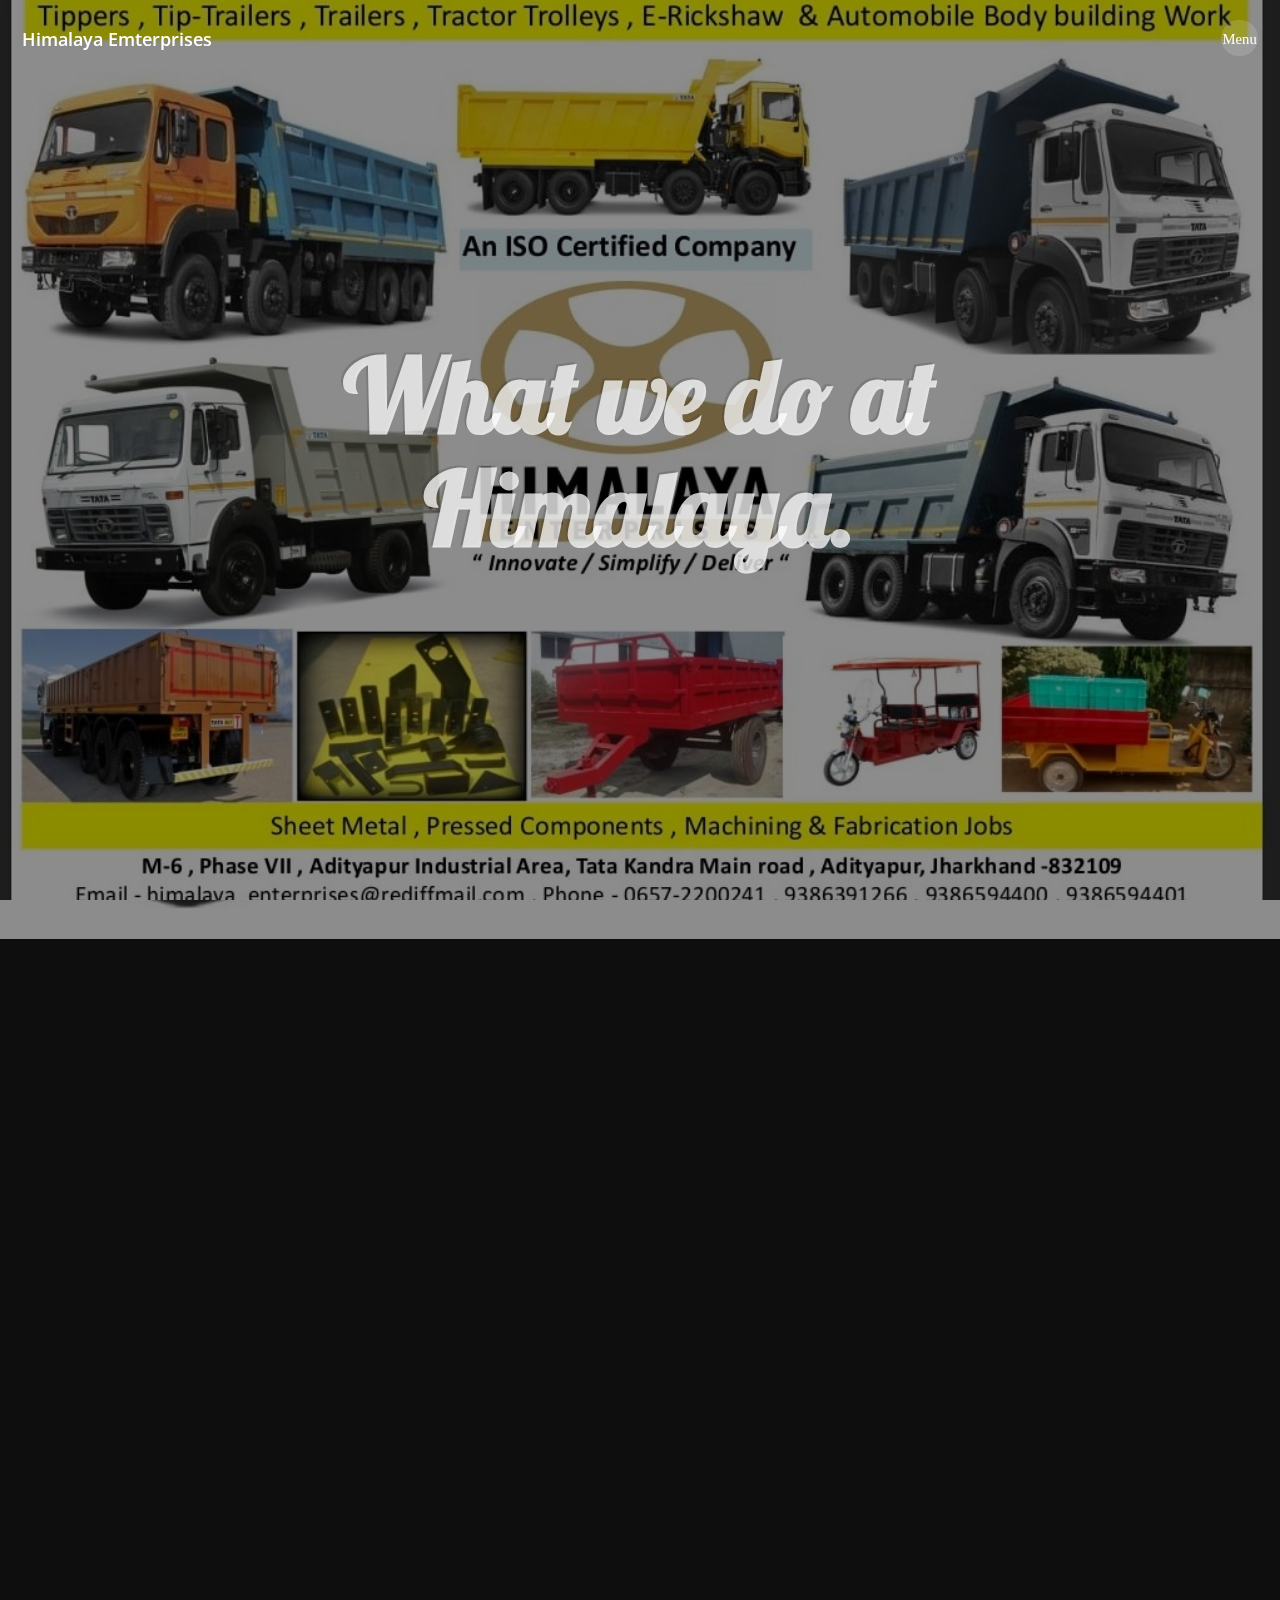
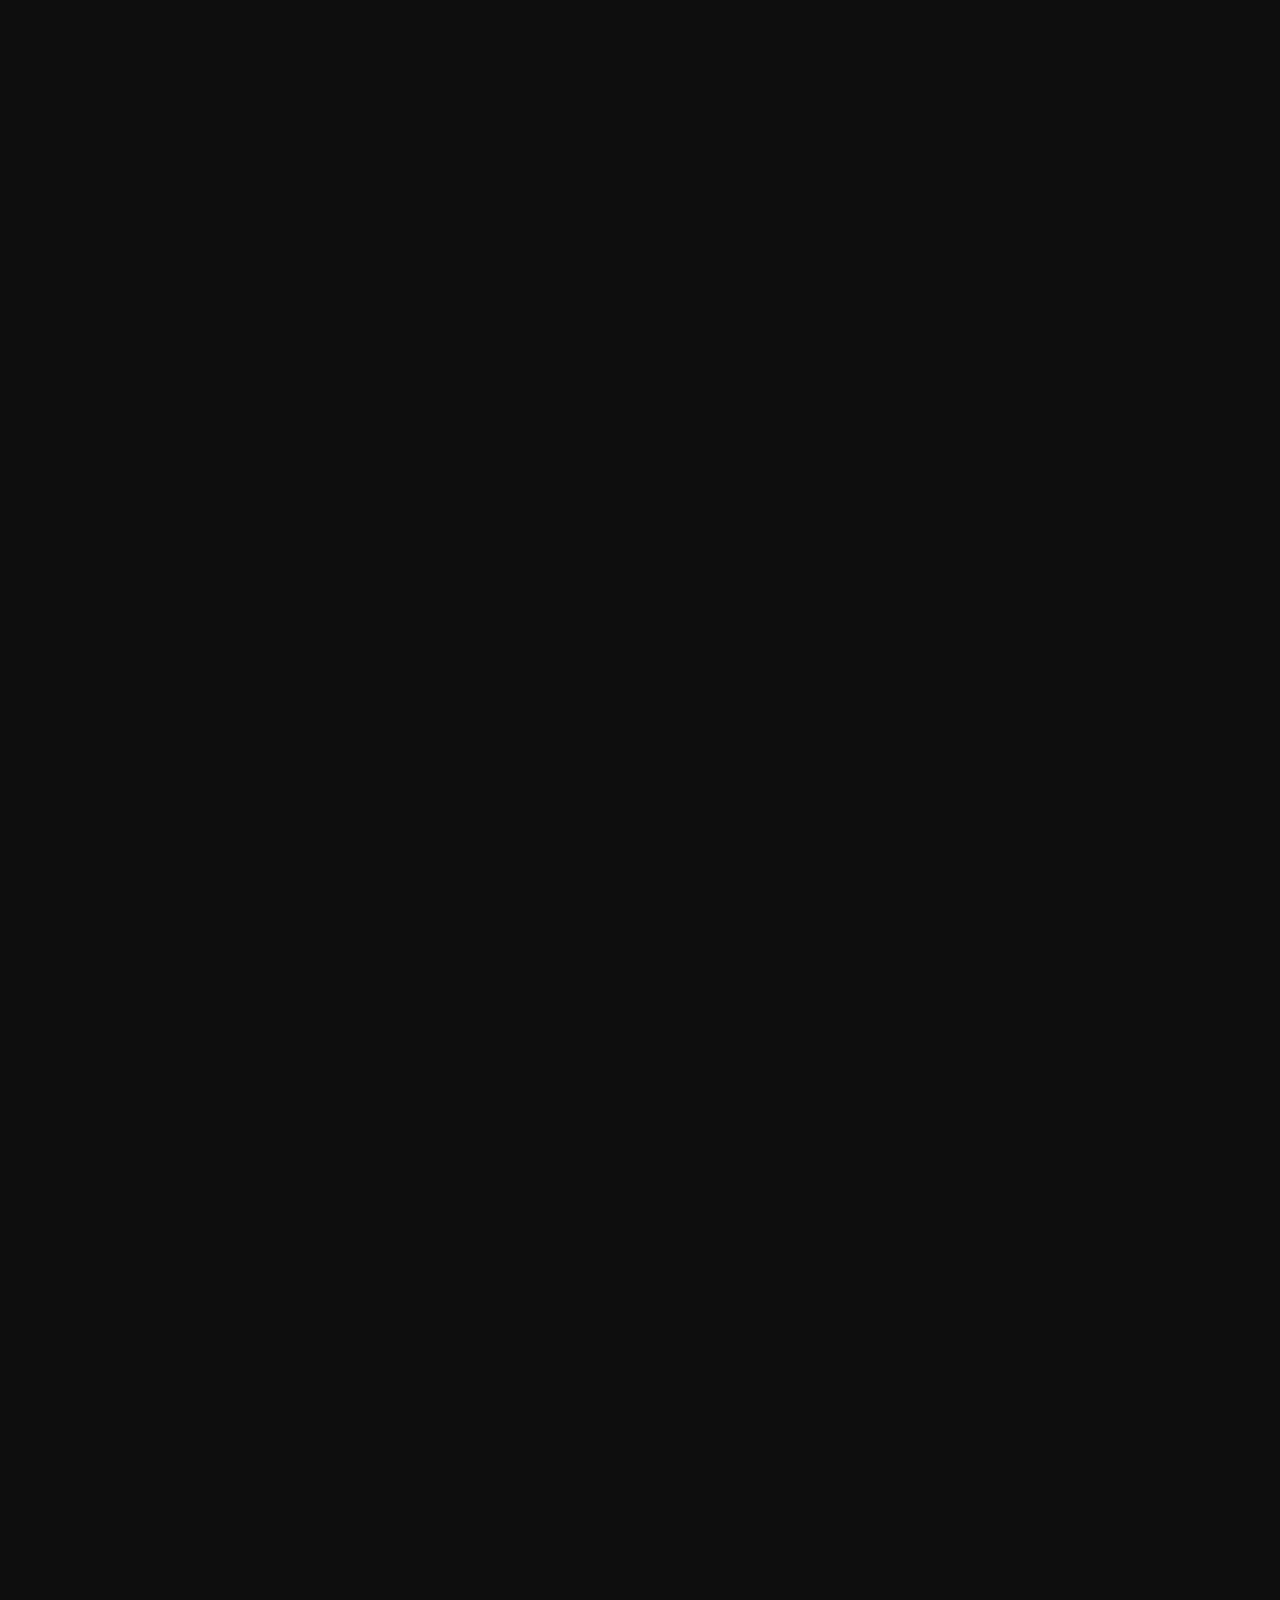
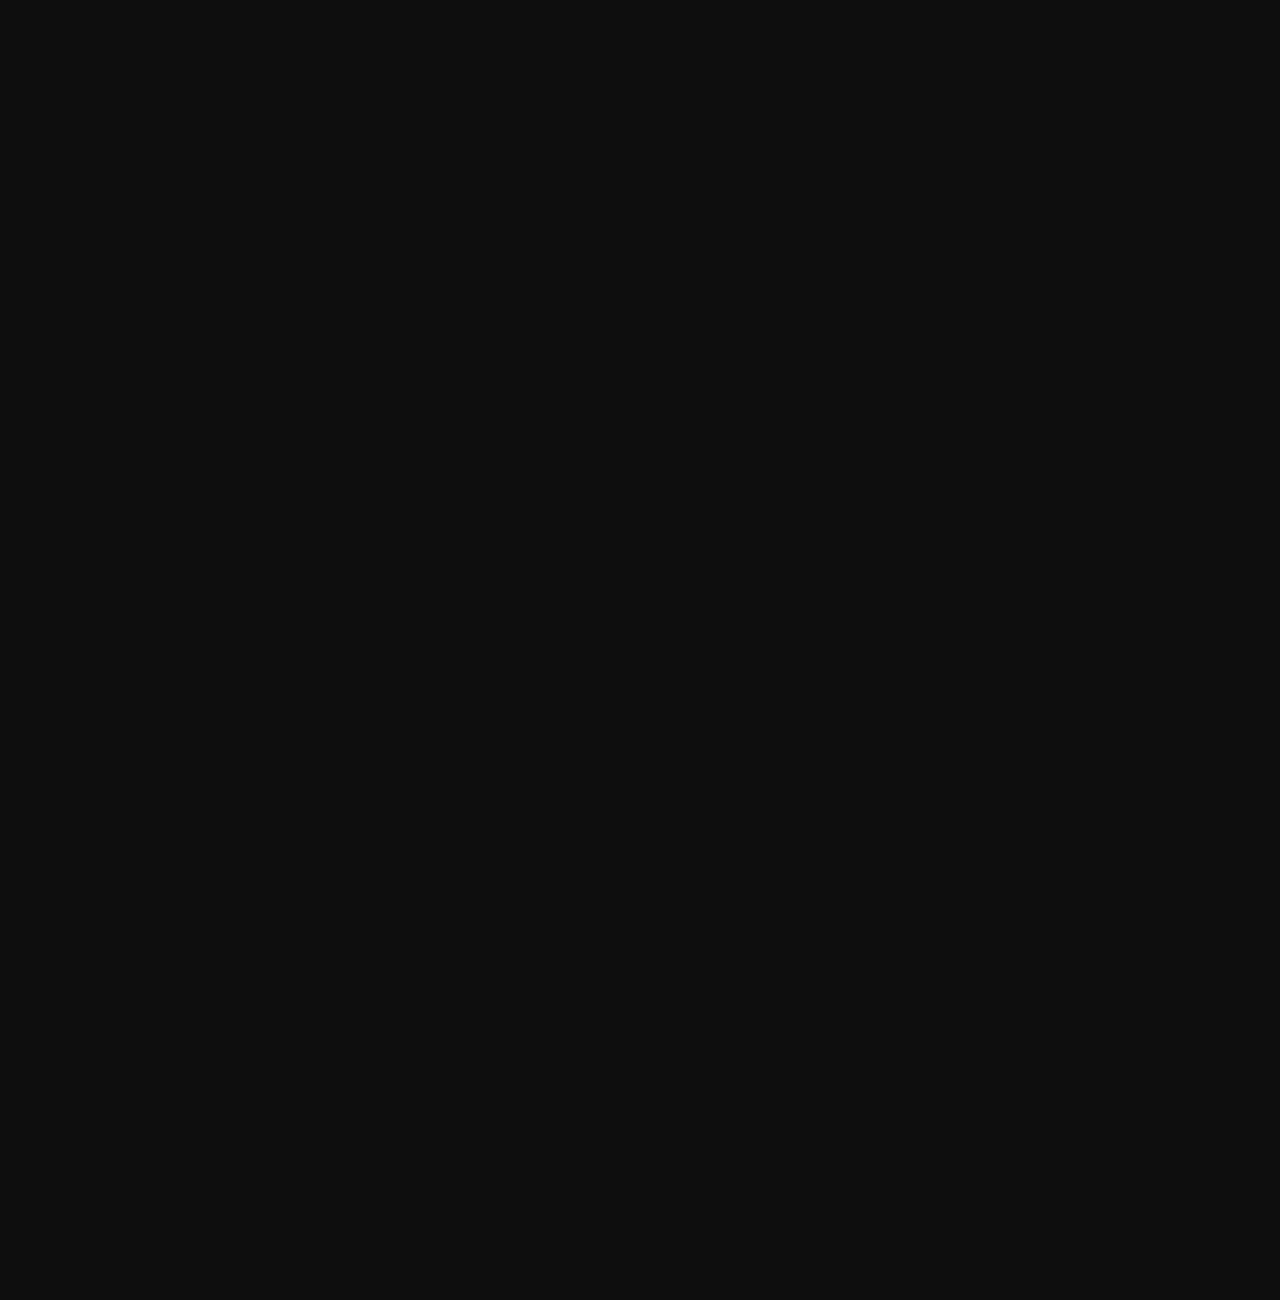
<file: about.html>
<!DOCTYPE HTML>
<!--
	Road Trip by TEMPLATED
	templated.co @templatedco
	Released for free under the Creative Commons Attribution 3.0 license (templated.co/license)
-->
<html>
	<head>
		<title>About us

		</title>
		<meta charset="utf-8" />
		<link rel="shortcut icon" href="images/logo.ico" />
		<meta name="viewport" content="width=device-width, initial-scale=1" />
		<link rel="stylesheet" href="assets/css/main_template.css" />	
	</head>
	<body>

		<!-- Header -->
			<header id="header">
				<div class="logo">
					<a href="index.html">Himalaya Emterprises
					 <!--
					<span></span>
					-->
					</a></div>
					<a href="#menu"><span>Menu</span></a><!--edited in main.css #header >.menu-->
			</header>

		<!-- Nav -->
			<nav id="menu">
				<ul class="links">
					<li><a href="index.html">Home</a></li>
					<li><a href="about.html">About</a></li>
					<li><a href="team.html">Contact</a></li>

				<!--	<li><a href="infrastructure.html">Our Infrastructure</a></li>-->
				</ul>

			</nav>

		<!-- Banner -->
		<!--
			Note: To show a background image, set the "data-bg" attribute below
			to the full filename of your image. This is used in each section to set
			the background image.
		-->
			<section id="banner" class="bg-img" data-bg="main.jpg">
				<div class="inner">
					<header>
						<h1>What we do at Himalaya.</h1>
					</header>
				</div>
				<a href="#one" class="more">Learn More</a>
			</section>

		<!-- One -->
			<section id="one" class="wrapper post bg-img" data-bg="plant_equipment.jpg">
				<div class="inner">
					<article class="box">
						<header>
							<h2>Infrastructure</h2>
							<p></p>
						</header>
						<div class="content">
							<p> Plant facilities and equipment at Himalayas.</p>
						</div>
						<footer>
							<a href="infrastructure.html" class="button alt">Learn More</a>
						</footer>
					</article>
				</div>
				<a href="#two" class="more">Learn More</a>
			</section>

		<!-- Two -->
			<section id="two" class="wrapper post bg-img" data-bg="tippers.jpg">
				<div class="inner">
					<article class="box">
						<header>
							<h2>Different Tippers</h2>
							<p></p>
						</header>
						<div class="content">
							<p>Different tippers and their components manufactured at Himalaysa.</p>
						</div>
						<footer>
							<a href="tippers.html" class="button alt">Tipper components</a>
						</footer>
					</article>
				</div>
				<a href="#three" class="more">Learn More</a>
			</section>

		<!-- Three -->
			<section id="three" class="wrapper post bg-img" data-bg="garbage_dumper.jpg">
				<div class="inner">
					<article class="box">
						<header>
							<h2>Garbage dumper</h2>
							<p></p>
						</header>
						<div class="content">
							<p> Garbage collector and Dumper made at Himalayas.</p>
						</div>
						<footer>
							<a href="garbage_dumper.html" class="button alt">Learn More</a>
						</footer>
					</article>
				</div>
				<a href="#four" class="more">Learn More</a>
			</section>

		<!-- Four -->
			<section id="four" class="wrapper post bg-img" data-bg="sanitation.jpg">
				<div class="inner">
					<article class="box">
						<header>
							<h2>Sanitation Products under Swacch Bharat</h2>
							<p></p>
						</header>
						<div class="content">
							<p>Public sanitation Products made at Himalayas.</p>
						</div>
						<footer>
							<a href="other_mfg.html" class="button alt">Learn More</a>
						</footer>
					</article>
				</div>
			</section>

		<!-- Footer -->
		<!--
			<footer id="footer">
				<div class="inner">

					<h2>Contact Me</h2>

					<form action="#" method="post">

						<div class="field half first">
							<label for="name">Name</label>
							<input name="name" id="name" type="text" placeholder="Name">
						</div>
						<div class="field half">
							<label for="email">Email</label>
							<input name="email" id="email" type="email" placeholder="Email">
						</div>
						<div class="field">
							<label for="message">Message</label>
							<textarea name="message" id="message" rows="6" placeholder="Message"></textarea>
						</div>
						<ul class="actions">
							<li><input value="Send Message" class="button alt" type="submit"></li>
						</ul>
					</form>

					<ul class="icons">
						<li><a href="#" class="icon round fa-twitter"><span class="label">Twitter</span></a></li>
						<li><a href="#" class="icon round fa-facebook"><span class="label">Facebook</span></a></li>
						<li><a href="#" class="icon round fa-instagram"><span class="label">Instagram</span></a></li>
					</ul>

					<div class="copyright">
						&copy; Untitled. Design: <a href="https://templated.co">TEMPLATED</a>. Images: <a href="https://unsplash.com">Unsplash</a>.
					</div>

				</div>
			</footer>
		-->
	<!--	<footer id="footer">
			<div class="inner">
				<div class="content">
					<section>
						<h3>This contains information about company</h3>
						<p>At Himalaya We work Together for Customer Delight.</p>
					</section>
					<section>
						<h4>Additional info</h4>
						<ul class="alt">
							<li><a href="other_mfg.html">E-ricksaw </a></li>
							<li><a href="other_mfg.html">Portable toilet</a></li>
							<li><a href="other_mfg.html">Solar panels.</a></li>
							<li><a href="contact_us.html">Help and support.</a></li>
						</ul>
					</section>
					<section>
						<h4>Social Media</h4>
						<ul class="plain">
							<li><a href="#"><i class="icon fa-twitter">&nbsp;</i>Twitter</a></li>
							<li><a href="#"><i class="icon fa-facebook">&nbsp;</i>Facebook</a></li>
							<li><a href="#"><i class="icon fa-instagram">&nbsp;</i>Instagram</a></li>
							<li><a href="#"><i class="icon fa-github">&nbsp;</i>Github</a></li>
						</ul>
					</section>
				</div>
				<div class="copyright">
				<!-	&copy; Untitled. Photos <a href="https://unsplash.co">Unsplash</a>, Video <a href="https://coverr.co">Coverr</a>.
				
				</div>
			</div>
		</footer>
-->
		<!-- Scripts -->
			<script src="assets/js/jquery_template.min.js"></script>
			<script src="assets/js/jquery_template.scrolly.min.js"></script>
			<script src="assets/js/jquery_template.scrollex.min.js"></script>
			<script src="assets/js/skel_template.min.js"></script>
			<script src="assets/js/util_template.js"></script>
			<script src="assets/js/main_template.js"></script>

	</body>
</html>
</file>
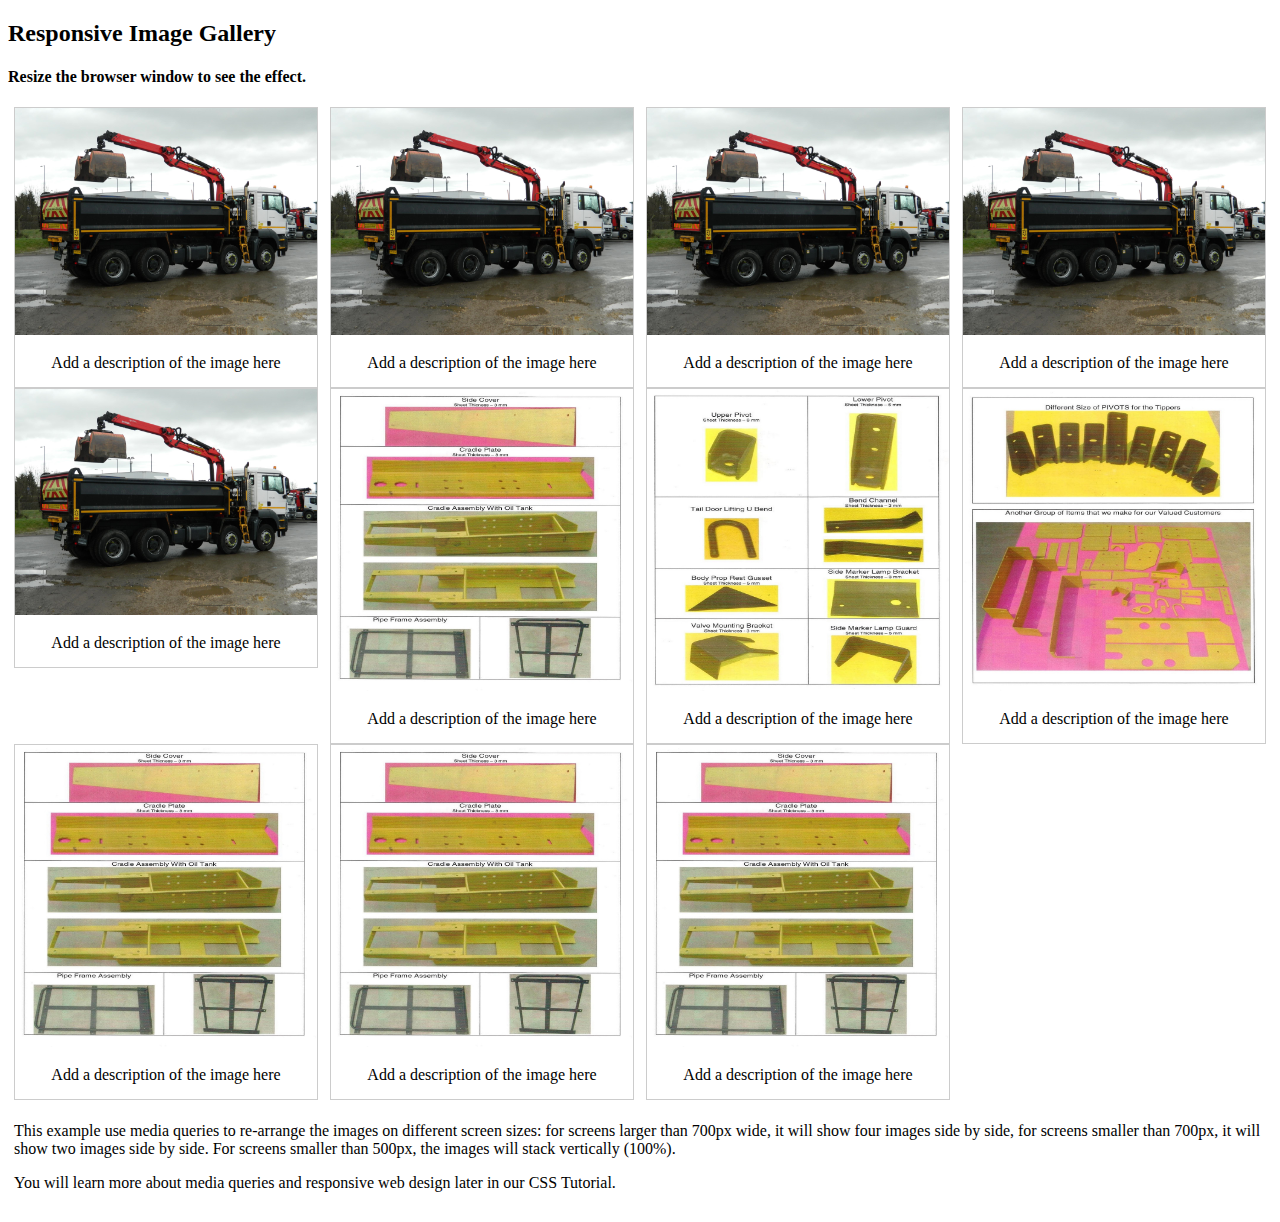
<file: elements.html>
<!DOCTYPE html>
<html>
<head>
<style>
div.gallery {
  border: 1px solid #ccc;
}

div.gallery:hover {
  border: 1px solid #777;
}

div.gallery img {
  width: 100%;
  height: auto;
}

div.desc {
  padding: 15px;
  text-align: center;
}

* {
  box-sizing: border-box;
}

.responsive {
  padding: 0 6px;
  float: left;
  width: 24.99999%;
}

@media only screen and (max-width: 700px) {
  .responsive {
    width: 49.99999%;
    margin: 6px 0;
  }
}

@media only screen and (max-width: 500px) {
  .responsive {
    width: 100%;
  }
}

.clearfix:after {
  content: "";
  display: table;
  clear: both;
}
</style>
</head>
<body>

<h2>Responsive Image Gallery</h2>
<h4>Resize the browser window to see the effect.</h4>

<div class="responsive">
		<div class="gallery">
		  <a target="_blank" href="img_lights.jpg">
			<img src="images/tipper-bg.jpg" alt="Northern Lights" width="600" height="400">
		  </a>
		  <div class="desc">Add a description of the image here</div>
		</div>
	  </div>
	  

	  <div class="responsive">
			<div class="gallery">
			  <a target="_blank" href="img_lights.jpg">
				<img src="images/tipper-bg.jpg" alt="Northern Lights" width="600" height="400">
			  </a>
			  <div class="desc">Add a description of the image here</div>
			</div>
		  </div>
		  

<div class="responsive">
  <div class="gallery">
    <a target="_blank" href="img_lights.jpg">
      <img src="images/tipper-bg.jpg" alt="Northern Lights" width="600" height="400">
    </a>
    <div class="desc">Add a description of the image here</div>
  </div>
</div>

<div class="responsive">
		<div class="gallery">
		  <a target="_blank" href="img_lights.jpg">
			<img src="images/tipper-bg.jpg" alt="Northern Lights" width="600" height="400">
		  </a>
		  <div class="desc">Add a description of the image here</div>
		</div>
	  </div>
	  
<div class="responsive">
		<div class="gallery">
		  <a target="_blank" href="img_lights.jpg">
			<img src="images/tipper-bg.jpg" alt="Northern Lights" width="600" height="400">
		  </a>
		  <div class="desc">Add a description of the image here</div>
		</div>
	  </div>
	  
<div class="responsive">
		<div class="gallery">
		  <a target="_blank" href="img_lights.jpg">
			<img src="images/tipper_component3.jpg" alt="Northern Lights" width="600" height="400">
		  </a>
		  <div class="desc">Add a description of the image here</div>
		</div>
	  </div>
	  
<div class="responsive">
		<div class="gallery">
		  <a target="_blank" href="img_lights.jpg">
			<img src="images/tipper_component2.jpg" alt="Northern Lights" width="600" height="400">
		  </a>
		  <div class="desc">Add a description of the image here</div>
		</div>
	  </div>
	  
<div class="responsive">
		<div class="gallery">
		  <a target="_blank" href="img_lights.jpg">
			<img src="images/tipper_component.jpg" alt="Northern Lights" width="600" height="400">
		  </a>
		  <div class="desc">Add a description of the image here</div>
		</div>
	  </div>
	  <div class="responsive">
			<div class="gallery">
			  <a target="_blank" href="img_lights.jpg">
				<img src="images/tipper_component3.jpg" alt="Northern Lights" width="600" height="400">
			  </a>
			  <div class="desc">Add a description of the image here</div>
			</div>
		  </div>
		  <div class="responsive">
				<div class="gallery">
				  <a target="_blank" href="img_lights.jpg">
					<img src="images/tipper_component3.jpg" alt="Northern Lights" width="600" height="400">
				  </a>
				  <div class="desc">Add a description of the image here</div>
				</div>
			  </div>
			  <div class="responsive">
					<div class="gallery">
					  <a target="_blank" href="img_lights.jpg">
						<img src="images/tipper_component3.jpg" alt="Northern Lights" width="600" height="400">
					  </a>
					  <div class="desc">Add a description of the image here</div>
					</div>
				  </div>
<div class="clearfix"></div>

<div style="padding:6px;">
  <p>This example use media queries to re-arrange the images on different screen sizes: for screens larger than 700px wide, it will show four images side by side, for screens smaller than 700px, it will show two images side by side. For screens smaller than 500px, the images will stack vertically (100%).</p>
  <p>You will learn more about media queries and responsive web design later in our CSS Tutorial.</p>
</div>

</body>
</html>
</file>
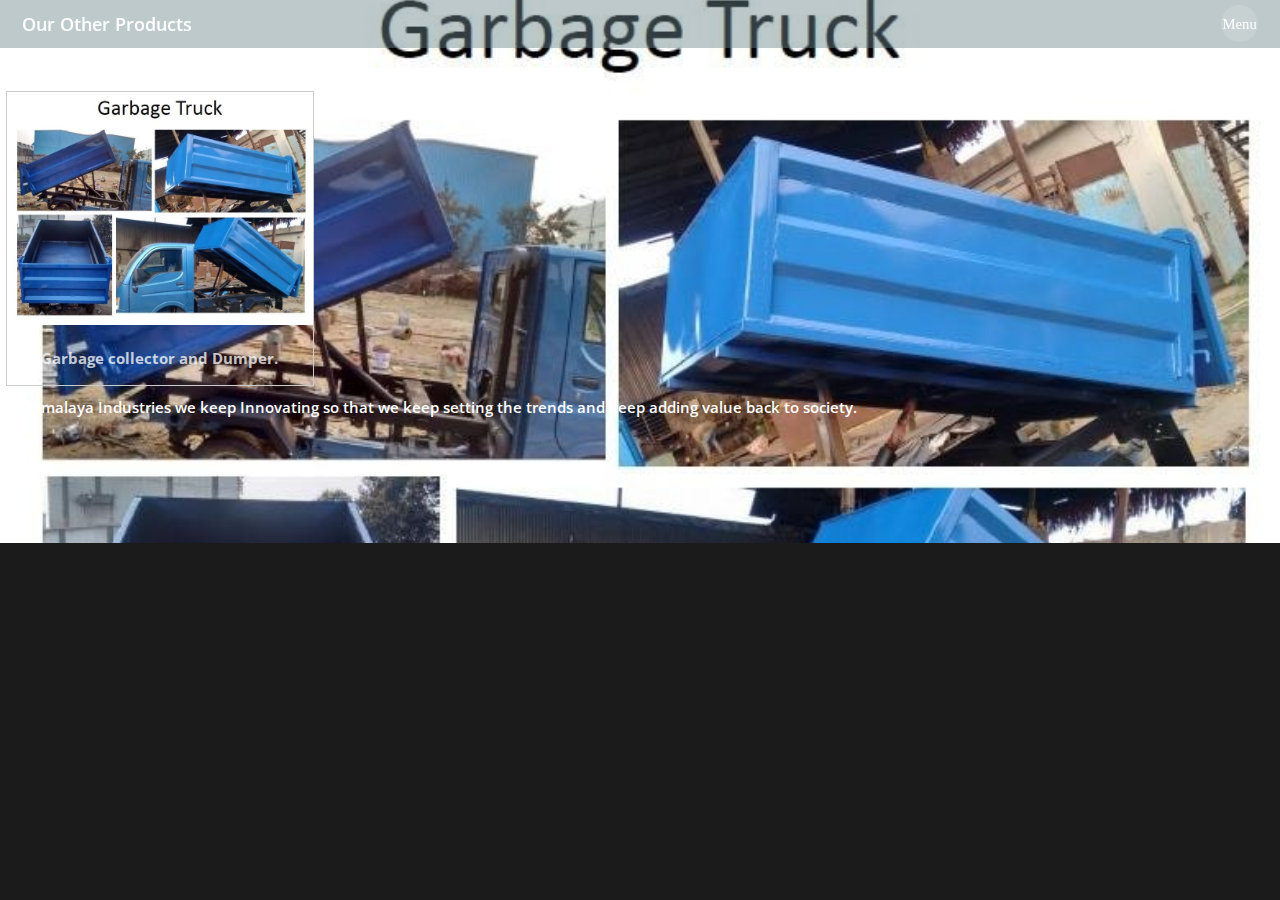
<file: garbage_dumper.html>
<!DOCTYPE HTML>
<!--
	Road Trip by TEMPLATED
	templated.co @templatedco
	Released for free under the Creative Commons Attribution 3.0 license (templated.co/license)
-->
<html>
	<head>
		<title>Other Products </title>
		<meta charset="utf-8" />
		<meta name="viewport" content="width=device-width, initial-scale=1" />
		<link rel="stylesheet" href="assets/css/main_template.css" />

		<style>
			div.gallery {
			  border: 1px solid #ccc;
			}
			
			div.gallery:hover {
			  border: 1px solid #777;
			}
			
			div.gallery img {
			  width: 100%;
			  height: auto;
			}
			
			div.desc {
			  padding: 15px;
			  text-align: center;
			  font-weight: bold;
			  
			  
			  
			}
			
			* {
			  box-sizing: border-box;
			}
			
			.responsive {
			  padding: 3px 6px;
			  float: left;
			  width: 24.99999%;
			}
			
			@media only screen and (max-width: 700px) {
			  .responsive {
				width: 49.99999%;
				margin: 6px 0;
			  }
			}
			
			@media only screen and (max-width: 500px) {
			  .responsive {
				width: 100%;
			  }
			}
			
			.clearfix:after {
			  content: "";
			  display: table;
			  clear: both;
			}
			    		
			</style>
			


	</head>
	

		<!-- Header -->
			<header id="header" class="alt">
				<div class="logo"><a href="index.html">Our Other Products <span></span></a></div>
				<a href="#menu"><span>Menu</span></a>
			</header>

		<!-- Nav -->
			<nav id="menu">
				<ul class="links">
					<li><a href="index.html">Home</a></li>
					<li><a href="index.html">Home</a></li>
					<li><a href="about.html">About</a></li>
				</ul>
			</nav>

		<!-- Content -->
		<!--
			Note: To show a background image, set the "data-bg" attribute below
			to the full filename of your image. This is used in each section to set
			the background image.
		-->
			<section id="post" class="wrapper bg-img" data-bg="garbage_dumper.jpg">

					<div class="responsive">
							<div class="gallery">
							  <a target="_blank" href="images/garbage_dumper.jpg">
								<img src="images/garbage_dumper.jpg" alt="Garbage dumper" width="600" height="400">
							  </a>
							  <div class="desc">Garbage collector and Dumper.</div>
							</div>
						  </div>
                          <!--
                          <div class="responsive">
							<div class="gallery">
							  <a target="_blank" href="images/evehicle2.jpg">
								<img src="images/evehicle2.jpg" alt="E-ricksaw" width="600" height="400">
							  </a>
							  <div class="desc">E-Ricksaw Manufactured t Plant.</div>
							</div>
						  </div>
			 
                          <div class="responsive">
							<div class="gallery">
							  <a target="_blank" href="images/other_product.jpg">
								<img src="images/other_product.jpg" alt="More Products" width="600" height="400">
							  </a>
							  <div class="desc">Some more of our products.</div>
							</div>
						  </div>
						  
				  <div class="responsive">
					<div class="gallery">
					  <a target="_blank" href="images/shed.jpg">
						<img src="images/shed.jpg" alt="spacious shed" width="600" height="400">
					  </a>
					  <div class="desc">Spacious Shed.</div>
					</div>
					</div>
					
					
					<div class="responsive">
						<div class="gallery">
							<a target="_blank" href="images/plantation.jpg">
							<img src="images/plantation.jpg" alt="attachments" width="600" height="400">
							</a>
							<div class="desc">Garden Plants.</div>
						</div>
						</div>
						
                        <div class="responsive">
                                <div class="gallery">
                                    <a target="_blank" href="images/garden.jpg">
                                    <img src="images/garden.jpg" alt="green" width="600" height="400">
                                    </a>
                                    <div class="desc">Focus on greenery.</div>
                                </div>
                                </div>
                            
                                <div class="responsive">
                                        <div class="gallery">
                                            <a target="_blank" href="images/temple.jpg">
                                            <img src="images/temple.jpg" alt="green" width="600" height="400">
                                            </a>
                                            <div class="desc">Temple for Inner peace.</div>
                                        </div>
                                        </div>
									-->          
				  
				  
				  
				 
							<div class="clearfix"></div>
					<div style="padding:6px;">
						
					<p><b>At Himalaya Industries we keep Innovating so that we keep setting the trends and keep adding value back to society.</b></p>
				
				  </div>
				  
			</section>

		<!-- Footer -->
			<!--
				<footer id="footer">
				<div class="inner">

					<h2>Contact Me</h2>

					<form action="#" method="post">

						<div class="field half first">
							<label for="name">Name</label>
							<input name="name" id="name" type="text" placeholder="Name">
						</div>
						<div class="field half">
							<label for="email">Email</label>
							<input name="email" id="email" type="email" placeholder="Email">
						</div>
						<div class="field">
							<label for="message">Message</label>
							<textarea name="message" id="message" rows="6" placeholder="Message"></textarea>
						</div>
						<ul class="actions">
							<li><input value="Send Message" class="button alt" type="submit"></li>
						</ul>
					</form>

					<ul class="icons">
						<li><a href="#" class="icon round fa-twitter"><span class="label">Twitter</span></a></li>
						<li><a href="#" class="icon round fa-facebook"><span class="label">Facebook</span></a></li>
						<li><a href="#" class="icon round fa-instagram"><span class="label">Instagram</span></a></li>
					</ul>

					<div class="copyright">
						&copy; Untitled. Design: <a href="https://templated.co">TEMPLATED</a>. Images: <a href="https://unsplash.com">Unsplash</a>.
					</div>

				</div>
			</footer>
		-->

		<!-- Scripts -->
			<script src="assets/js/jquery_template.min.js"></script>
			<script src="assets/js/jquery_template.scrolly.min.js"></script>
			<script src="assets/js/jquery_template.scrollex.min.js"></script>
			<script src="assets/js/skel_template.min.js"></script>
			<script src="assets/js/util_template.js"></script>
			<script src="assets/js/main_template.js"></script>

	</body>
</html>
</file>
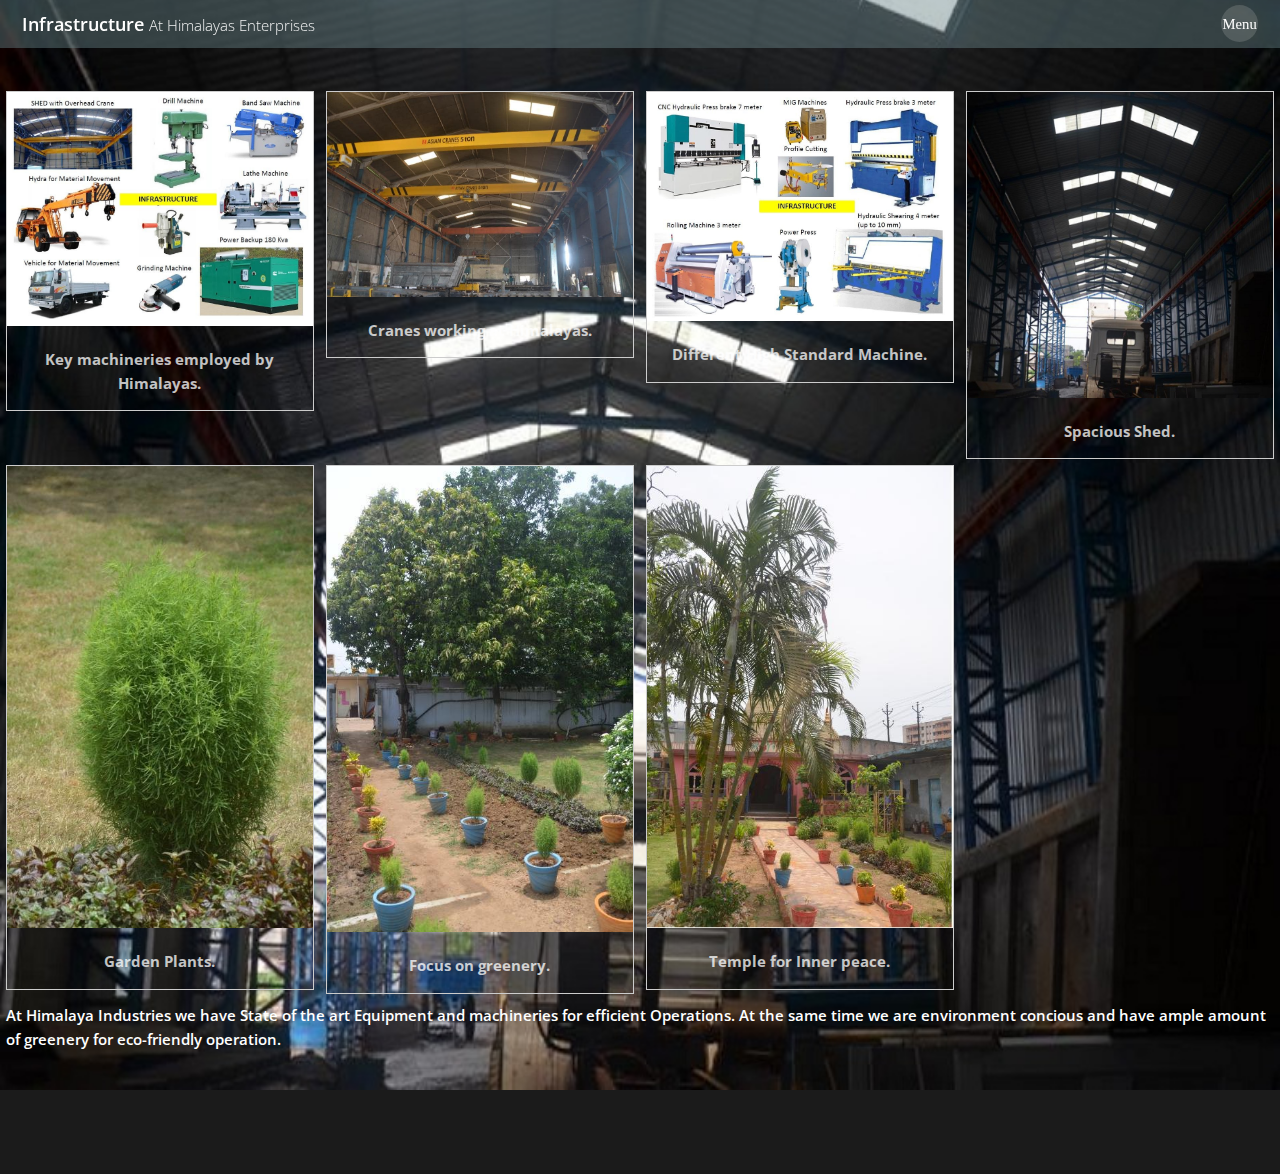
<file: infrastructure.html>
<!DOCTYPE HTML>
<!--
	Road Trip by TEMPLATED
	templated.co @templatedco
	Released for free under the Creative Commons Attribution 3.0 license (templated.co/license)
-->
<html>
	<head>
		<title>Infrastructure </title>
		<meta charset="utf-8" />
		<meta name="viewport" content="width=device-width, initial-scale=1" />
		<link rel="stylesheet" href="assets/css/main_template.css" />

		<style>
			div.gallery {
			  border: 1px solid #ccc;
			}
			
			div.gallery:hover {
			  border: 1px solid #777;
			}
			
			div.gallery img {
			  width: 100%;
			  height: auto;
			}
			
			div.desc {
			  padding: 15px;
			  text-align: center;
			  font-weight: bold;
			  
			  
			  
			}
			
			* {
			  box-sizing: border-box;
			}
			
			.responsive {
			  padding: 3px 6px;
			  float: left;
			  width: 24.99999%;
			}
			
			@media only screen and (max-width: 700px) {
			  .responsive {
				width: 49.99999%;
				margin: 6px 0;
			  }
			}
			
			@media only screen and (max-width: 500px) {
			  .responsive {
				width: 100%;
			  }
			}
			
			.clearfix:after {
			  content: "";
			  display: table;
			  clear: both;
			}
			    		
			</style>
			


	</head>
	

		<!-- Header -->
			<header id="header" class="alt">
				<div class="logo">
					<a href="index.html">Infrastructure <span>At Himalayas Enterprises</span></a>
				</div>
				<a href="#menu"><span>Menu</span></a>
			</header>

		<!-- Nav -->
			<nav id="menu">
				<ul class="links">
					<li><a href="index.html">Home</a></li>
					<li><a href="contact.html">What We Do</a></li>
					<li><a href="team.html">Contact</a></li>
				</ul>
			</nav>

		<!-- Content -->
		<!--
			Note: To show a background image, set the "data-bg" attribute below
			to the full filename of your image. This is used in each section to set
			the background image.
		-->
			<section id="post" class="wrapper bg-img" data-bg="shed.jpg">

					<div class="responsive">
							<div class="gallery">
							  <a target="_blank" href="images/plant_equipment.jpg">
								<img src="images/plant_equipment.jpg" alt="KeY machineries" width="600" height="400">
							  </a>
							  <div class="desc">Key machineries employed by Himalayas.</div>
							</div>
						  </div>
			
                          <div class="responsive">
							<div class="gallery">
							  <a target="_blank" href="images/plant_equipment2.jpg">
								<img src="images/plant_equipment2.jpg" alt="Cranes" width="600" height="400">
							  </a>
							  <div class="desc">Cranes working at Himalayas.</div>
							</div>
						  </div>
			 
                          <div class="responsive">
							<div class="gallery">
							  <a target="_blank" href="images/plant_equipment3.jpg">
								<img src="images/plant_equipment3.jpg" alt="Cranes" width="600" height="400">
							  </a>
							  <div class="desc">Different High Standard Machine.</div>
							</div>
						  </div>
				  <div class="responsive">
					<div class="gallery">
					  <a target="_blank" href="images/shed.jpg">
						<img src="images/shed.jpg" alt="spacious shed" width="600" height="400">
					  </a>
					  <div class="desc">Spacious Shed.</div>
					</div>
					</div>
					
					
					<div class="responsive">
						<div class="gallery">
							<a target="_blank" href="images/plantation.jpg">
							<img src="images/plantation.jpg" alt="attachments" width="600" height="400">
							</a>
							<div class="desc">Garden Plants.</div>
						</div>
						</div>
						
                        <div class="responsive">
                                <div class="gallery">
                                    <a target="_blank" href="images/garden.jpg">
                                    <img src="images/garden.jpg" alt="green" width="600" height="400">
                                    </a>
                                    <div class="desc">Focus on greenery.</div>
                                </div>
                                </div>
                            
                                <div class="responsive">
                                        <div class="gallery">
                                            <a target="_blank" href="images/temple.jpg">
                                            <img src="images/temple.jpg" alt="green" width="600" height="400">
                                            </a>
                                            <div class="desc">Temple for Inner peace.</div>
                                        </div>
                                        </div>
                            
				  
				  
				  
				 
							<div class="clearfix"></div>
					<div style="padding:6px;">
						
					<p><b>At Himalaya Industries we have State of the art Equipment and machineries for efficient Operations. At the same time  we are environment concious and have ample amount of greenery for eco-friendly operation.</b></p>
				
				  </div>
				  
			</section>

		<!-- Footer -->
			<!--
				<footer id="footer">
				<div class="inner">

					<h2>Contact Me</h2>

					<form action="#" method="post">

						<div class="field half first">
							<label for="name">Name</label>
							<input name="name" id="name" type="text" placeholder="Name">
						</div>
						<div class="field half">
							<label for="email">Email</label>
							<input name="email" id="email" type="email" placeholder="Email">
						</div>
						<div class="field">
							<label for="message">Message</label>
							<textarea name="message" id="message" rows="6" placeholder="Message"></textarea>
						</div>
						<ul class="actions">
							<li><input value="Send Message" class="button alt" type="submit"></li>
						</ul>
					</form>

					<ul class="icons">
						<li><a href="#" class="icon round fa-twitter"><span class="label">Twitter</span></a></li>
						<li><a href="#" class="icon round fa-facebook"><span class="label">Facebook</span></a></li>
						<li><a href="#" class="icon round fa-instagram"><span class="label">Instagram</span></a></li>
					</ul>

					<div class="copyright">
						&copy; Untitled. Design: <a href="https://templated.co">TEMPLATED</a>. Images: <a href="https://unsplash.com">Unsplash</a>.
					</div>

				</div>
			</footer>
		-->

		<!-- Scripts -->
			<script src="assets/js/jquery_template.min.js"></script>
			<script src="assets/js/jquery_template.scrolly.min.js"></script>
			<script src="assets/js/jquery_template.scrollex.min.js"></script>
			<script src="assets/js/skel_template.min.js"></script>
			<script src="assets/js/util_template.js"></script>
			<script src="assets/js/main_template.js"></script>

	</body>
</html>
</file>
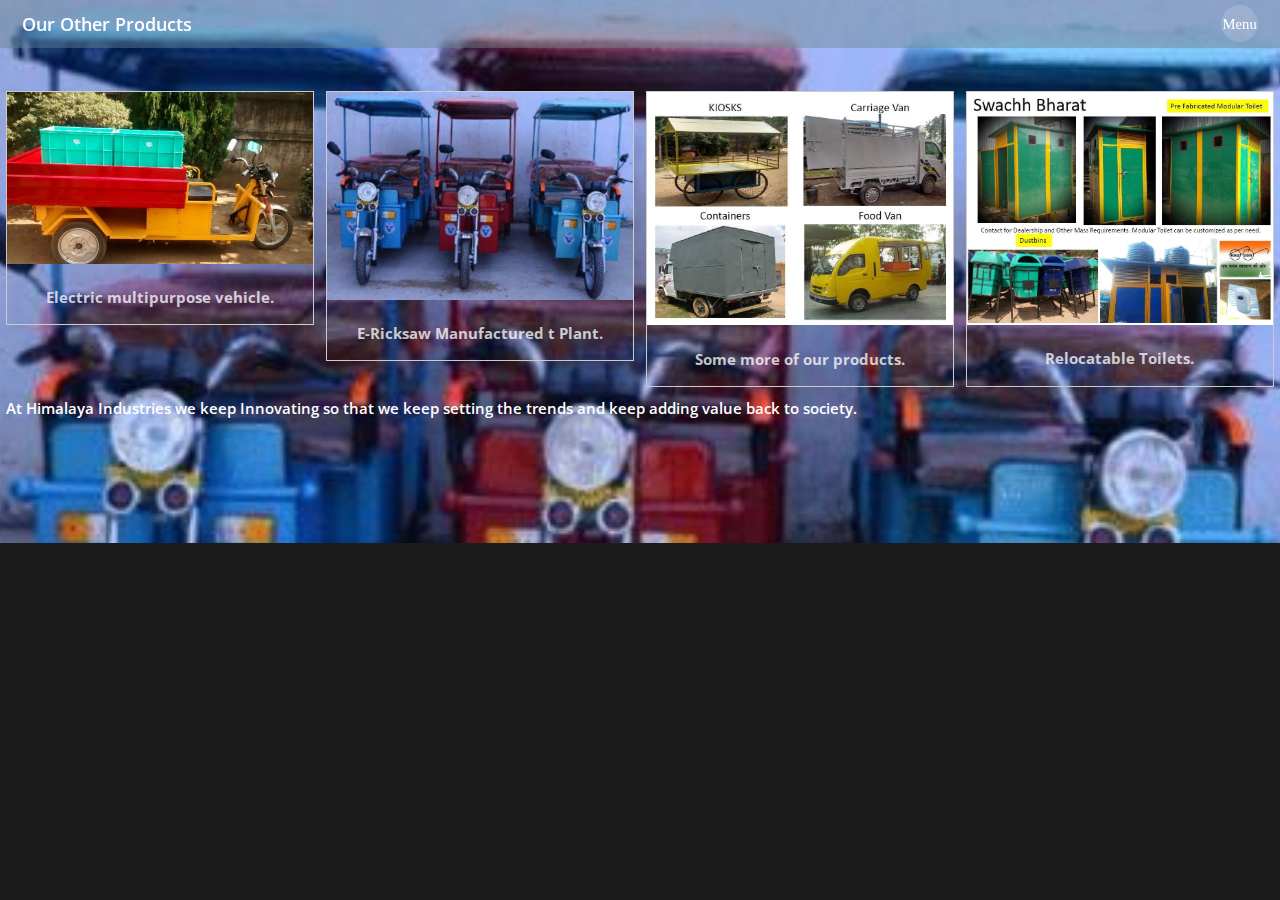
<file: other_mfg.html>
<!DOCTYPE HTML>
<!--
	Road Trip by TEMPLATED
	templated.co @templatedco
	Released for free under the Creative Commons Attribution 3.0 license (templated.co/license)
-->
<html>
	<head>
		<title>Other Products </title>
		<meta charset="utf-8" />
		<meta name="viewport" content="width=device-width, initial-scale=1" />
		<link rel="stylesheet" href="assets/css/main_template.css" />

		<style>
			div.gallery {
			  border: 1px solid #ccc;
			}
			
			div.gallery:hover {
			  border: 1px solid #777;
			}
			
			div.gallery img {
			  width: 100%;
			  height: auto;
			}
			
			div.desc {
			  padding: 15px;
			  text-align: center;
			  font-weight: bold;
			  
			  
			  
			}
			
			* {
			  box-sizing: border-box;
			}
			
			.responsive {
			  padding: 3px 6px;
			  float: left;
			  width: 24.99999%;
			}
			
			@media only screen and (max-width: 700px) {
			  .responsive {
				width: 49.99999%;
				margin: 6px 0;
			  }
			}
			
			@media only screen and (max-width: 500px) {
			  .responsive {
				width: 100%;
			  }
			}
			
			.clearfix:after {
			  content: "";
			  display: table;
			  clear: both;
			}
			    		
			</style>
			


	</head>
	

		<!-- Header -->
			<header id="header" class="alt">
				<div class="logo"><a href="index.html">Our Other Products <span></span></a></div>
				<a href="#menu"><span>Menu</span></a>
			</header>

		<!-- Nav -->
			<nav id="menu">
				<ul class="links">
					<li><a href="index.html">Home</a></li>
					<li><a href="index.html">Home</a></li>
					<li><a href="about.html">About</a></li>
				</ul>
			</nav>

		<!-- Content -->
		<!--
			Note: To show a background image, set the "data-bg" attribute below
			to the full filename of your image. This is used in each section to set
			the background image.
		-->
			<section id="post" class="wrapper bg-img" data-bg="evehicle2.jpg">

					<div class="responsive">
							<div class="gallery">
							  <a target="_blank" href="images/evehicle.jpg">
								<img src="images/evehicle.jpg" alt="E-vehicle" width="600" height="400">
							  </a>
							  <div class="desc">Electric multipurpose vehicle.</div>
							</div>
						  </div>
			
                          <div class="responsive">
							<div class="gallery">
							  <a target="_blank" href="images/evehicle2.jpg">
								<img src="images/evehicle2.jpg" alt="E-ricksaw" width="600" height="400">
							  </a>
							  <div class="desc">E-Ricksaw Manufactured t Plant.</div>
							</div>
						  </div>
			 
                          <div class="responsive">
							<div class="gallery">
							  <a target="_blank" href="images/other_product.jpg">
								<img src="images/other_product.jpg" alt="More Products" width="600" height="400">
							  </a>
							  <div class="desc">Some more of our products.</div>
							</div>
						  </div>
						  
				  <div class="responsive">
					<div class="gallery">
					  <a target="_blank" href="images/sanitation.jpg">
						<img src="images/sanitation.jpg" alt="toilets" width="600" height="400">
					  </a>
					  <div class="desc">Relocatable Toilets.</div>
					</div>
					</div>
					
					<!--
					<div class="responsive">
						<div class="gallery">
							<a target="_blank" href="images/plantation.jpg">
							<img src="images/plantation.jpg" alt="attachments" width="600" height="400">
							</a>
							<div class="desc">Garden Plants.</div>
						</div>
						</div>
						
                        <div class="responsive">
                                <div class="gallery">
                                    <a target="_blank" href="images/garden.jpg">
                                    <img src="images/garden.jpg" alt="green" width="600" height="400">
                                    </a>
                                    <div class="desc">Focus on greenery.</div>
                                </div>
                                </div>
                            
                                <div class="responsive">
                                        <div class="gallery">
                                            <a target="_blank" href="images/temple.jpg">
                                            <img src="images/temple.jpg" alt="green" width="600" height="400">
                                            </a>
                                            <div class="desc">Temple for Inner peace.</div>
                                        </div>
                                        </div>
									-->          
				  
				  
				  
				 
							<div class="clearfix"></div>
					<div style="padding:6px;">
						
					<p><b>At Himalaya Industries we keep Innovating so that we keep setting the trends and keep adding value back to society.</b></p>
				
				  </div>
				  
			</section>

		<!-- Footer -->
			<!--
				<footer id="footer">
				<div class="inner">

					<h2>Contact Me</h2>

					<form action="#" method="post">

						<div class="field half first">
							<label for="name">Name</label>
							<input name="name" id="name" type="text" placeholder="Name">
						</div>
						<div class="field half">
							<label for="email">Email</label>
							<input name="email" id="email" type="email" placeholder="Email">
						</div>
						<div class="field">
							<label for="message">Message</label>
							<textarea name="message" id="message" rows="6" placeholder="Message"></textarea>
						</div>
						<ul class="actions">
							<li><input value="Send Message" class="button alt" type="submit"></li>
						</ul>
					</form>

					<ul class="icons">
						<li><a href="#" class="icon round fa-twitter"><span class="label">Twitter</span></a></li>
						<li><a href="#" class="icon round fa-facebook"><span class="label">Facebook</span></a></li>
						<li><a href="#" class="icon round fa-instagram"><span class="label">Instagram</span></a></li>
					</ul>

					<div class="copyright">
						&copy; Untitled. Design: <a href="https://templated.co">TEMPLATED</a>. Images: <a href="https://unsplash.com">Unsplash</a>.
					</div>

				</div>
			</footer>
		-->

		<!-- Scripts -->
			<script src="assets/js/jquery_template.min.js"></script>
			<script src="assets/js/jquery_template.scrolly.min.js"></script>
			<script src="assets/js/jquery_template.scrollex.min.js"></script>
			<script src="assets/js/skel_template.min.js"></script>
			<script src="assets/js/util_template.js"></script>
			<script src="assets/js/main_template.js"></script>

	</body>
</html>
</file>
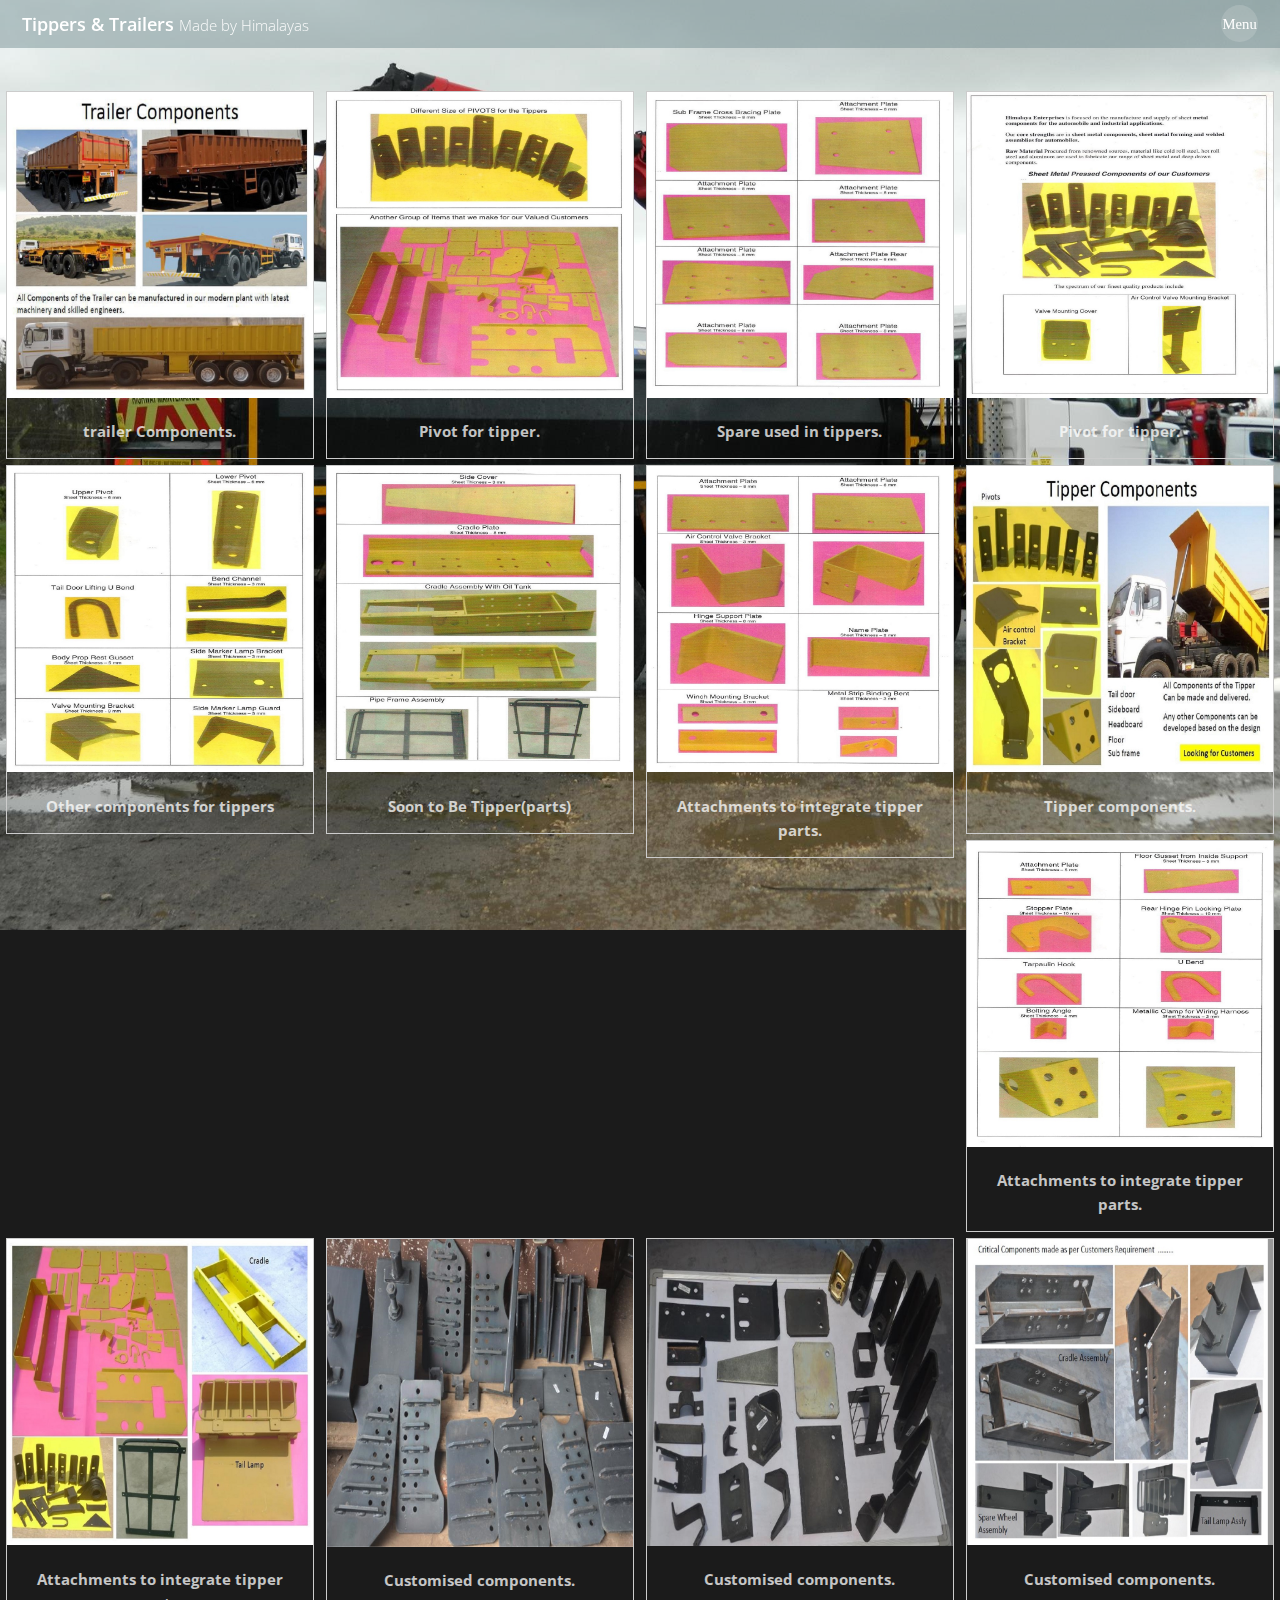
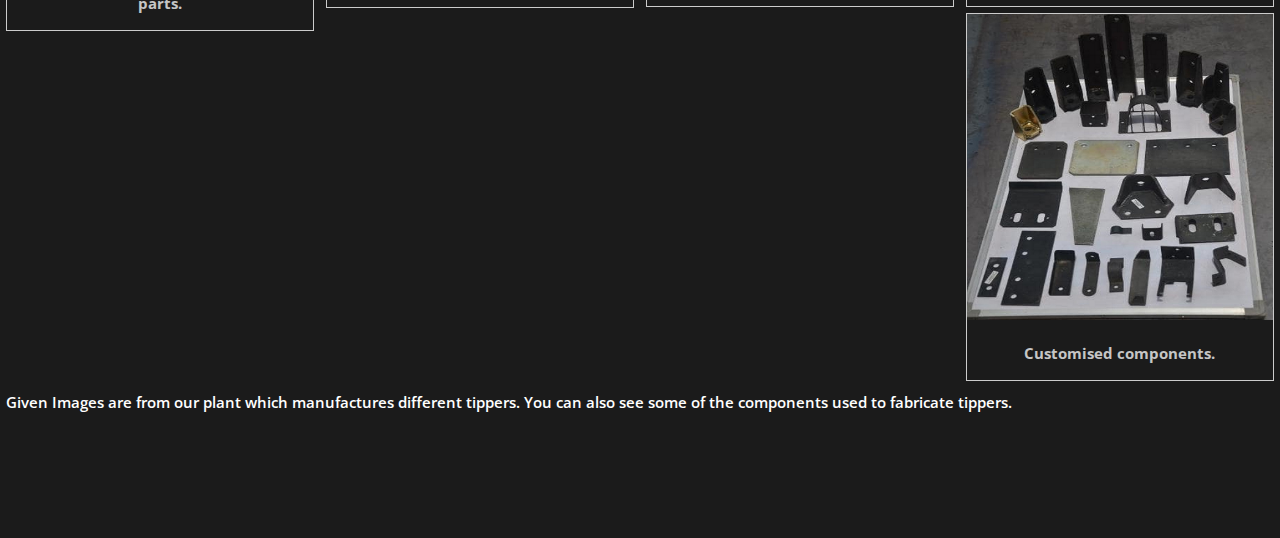
<file: tippers.html>
<!DOCTYPE HTML>
<!--
	Road Trip by TEMPLATED
	templated.co @templatedco
	Released for free under the Creative Commons Attribution 3.0 license (templated.co/license)
-->
<html>
	<head>
		<title>Tippers </title>
		<meta charset="utf-8" />
		<meta name="viewport" content="width=device-width, initial-scale=1" />
		<link rel="stylesheet" href="assets/css/main_template.css" />

		<style>
			div.gallery {
			  border: 1px solid #ccc;
			}
			
			div.gallery:hover {
			  border: 1px solid #777;
			}
			
			div.gallery img {
			  width: 100%;
			  height: auto;
			}
			
			div.desc {
			  padding: 15px;
			  text-align: center;
			  font-weight: bold;
			  
			  
			  
			}
			
			* {
			  box-sizing: border-box;
			}
			
			.responsive {
			  padding: 3px 6px;
			  float: left;
			  width: 24.99999%;
			}
			
			@media only screen and (max-width: 700px) {
			  .responsive {
				width: 49.99999%;
				margin: 6px 0;
			  }
			}
			
			@media only screen and (max-width: 500px) {
			  .responsive {
				width: 100%;
			  }
			}
			
			.clearfix:after {
			  content: "";
			  display: table;
			  clear: both;
			}
			    		
			</style>
			


	</head>
	

		<!-- Header -->
			<header id="header" class="alt">
				<div class="logo"><a href="index.html">Tippers & Trailers <span>Made by Himalayas</span></a></div>
				<a href="#menu"><span>Menu</span></a>
			</header>

		<!-- Nav -->
			<nav id="menu">
				<ul class="links">
					<li><a href="index.html">Home</a></li>
					<li><a href="index.html">Home</a></li>
					<li><a href="about.html">About</a></li></ul>
			</nav>

		<!-- Content -->
		<!--
			Note: To show a background image, set the "data-bg" attribute below
			to the full filename of your image. This is used in each section to set
			the background image.
		-->
			<section id="post" class="wrapper bg-img" data-bg="tipper-bg.jpg">



					<div class="responsive">
							<div class="gallery">
							  <a target="_blank" href="images/trailer_component.jpg">
								<img src="images/trailer_component.jpg" alt="trailer" width="600" height="400">
							  </a>
							  <div class="desc">trailer Components.</div>
							</div>
						  </div>

					<div class="responsive">
							<div class="gallery">
							  <a target="_blank" href="images/tipper_component.jpg">
								<img src="images/tipper_component.jpg" alt="Pivot" width="600" height="400">
							  </a>
							  <div class="desc">Pivot for tipper.</div>
							</div>
						  </div>
							<div class="responsive">
								<div class="gallery">
									<a target="_blank" href="images/tipper_component6.jpg">
									<img src="images/tipper_component6.jpg" alt="more sapre" width="600" height="400">
									</a>
									<div class="desc">Spare used in tippers.</div>
								</div>
								</div>

								<div class="responsive">
										<div class="gallery">
											<a target="_blank" href="images/sheet_metal.jpg">
											<img src="images/sheet_metal.jpg" alt="sheet" width="600" height="400">
											</a>
											<div class="desc">Pivot for tipper.</div>
										</div>
										</div>

				  <div class="responsive">
					<div class="gallery">
					  <a target="_blank" href="images/tipper_component2.jpg">
						<img src="images/tipper_component2.jpg" alt="More components For tipper" width="600" height="400">
					  </a>
					  <div class="desc">Other components for tippers</div>
					</div>
				  </div>
				  
				  <div class="responsive">
					<div class="gallery">
					  <a target="_blank" href="images/tipper_component3.jpg">
						<img src="images/tipper_component3.jpg" alt="Incomplete tipper" width="600" height="400">
					  </a>
					  <div class="desc">Soon to Be Tipper(parts)</div>
					</div>
				  </div>
				  
				  <div class="responsive">
					<div class="gallery">
					  <a target="_blank" href="images/tipper_component4.jpg">
						<img src="images/tipper_component4.jpg" alt="attachments" width="600" height="400">
					  </a>
					  <div class="desc">Attachments to integrate tipper parts.</div>
					</div>
					</div>
					
					
					<div class="responsive">
						<div class="gallery">
							<a target="_blank" href="images/tipper_components.jpg">
							<img src="images/tipper_components.jpg" alt="attachments" width="600" height="400">
							</a>
							<div class="desc">Tipper components.</div>
						</div>
						</div>
					
					<div class="responsive">
						<div class="gallery">
							<a target="_blank" href="images/tipper_component5.jpg">
							<img src="images/tipper_component5.jpg" alt="attachments" width="600" height="400">
							</a>
							<div class="desc">Attachments to integrate tipper parts.</div>
						</div>
						</div>

						<div class="responsive">
							<div class="gallery">
								<a target="_blank" href="images/tipper_cradle.jpg">
								<img src="images/tipper_cradle.jpg" alt="cradle parts" width="600" height="400">
								</a>
								<div class="desc">Attachments to integrate tipper parts.</div>
							</div>
							</div>
						
							<div class="responsive">
									<div class="gallery">
										<a target="_blank" href="images/customer_req1.jpg">
										<img src="images/customer_req1.jpg" alt="customised" width="600" height="400">
										</a>
										<div class="desc">Customised components.</div>
									</div>
									</div>
	
									<div class="responsive">
											<div class="gallery">
												<a target="_blank" href="images/customer_req2.jpg">
												<img src="images/customer_req2.jpg" alt="customised" width="600" height="400">
												</a>
												<div class="desc">Customised components.</div>
											</div>
											</div>
											
						<div class="responsive">
								<div class="gallery">
									<a target="_blank" href="images/customer_req3.jpg">
									<img src="images/customer_req3.jpg" alt="customised" width="600" height="400">
									</a>
									<div class="desc">Customised components.</div>
								</div>
								</div>
								<div class="responsive">
										<div class="gallery">
											<a target="_blank" href="images/customer_req4.jpg">
											<img src="images/customer_req4.jpg" alt="customised" width="600" height="400">
											</a>
											<div class="desc">Customised components.</div>
										</div>
										</div>

				  
				  
				  
				 
							<div class="clearfix"></div>
					<div style="padding:6px;">
						
					<p><b>Given Images are from our plant which manufactures different tippers. You can also see some of the components used to fabricate tippers.</b></p>
				
				  </div>
				  
			</section>

		<!-- Footer -->
			<!--
				<footer id="footer">
				<div class="inner">

					<h2>Contact Me</h2>

					<form action="#" method="post">

						<div class="field half first">
							<label for="name">Name</label>
							<input name="name" id="name" type="text" placeholder="Name">
						</div>
						<div class="field half">
							<label for="email">Email</label>
							<input name="email" id="email" type="email" placeholder="Email">
						</div>
						<div class="field">
							<label for="message">Message</label>
							<textarea name="message" id="message" rows="6" placeholder="Message"></textarea>
						</div>
						<ul class="actions">
							<li><input value="Send Message" class="button alt" type="submit"></li>
						</ul>
					</form>

					<ul class="icons">
						<li><a href="#" class="icon round fa-twitter"><span class="label">Twitter</span></a></li>
						<li><a href="#" class="icon round fa-facebook"><span class="label">Facebook</span></a></li>
						<li><a href="#" class="icon round fa-instagram"><span class="label">Instagram</span></a></li>
					</ul>

					<div class="copyright">
						&copy; Untitled. Design: <a href="https://templated.co">TEMPLATED</a>. Images: <a href="https://unsplash.com">Unsplash</a>.
					</div>

				</div>
			</footer>
		-->

		<!-- Scripts -->
			<script src="assets/js/jquery_template.min.js"></script>
			<script src="assets/js/jquery_template.scrolly.min.js"></script>
			<script src="assets/js/jquery_template.scrollex.min.js"></script>
			<script src="assets/js/skel_template.min.js"></script>
			<script src="assets/js/util_template.js"></script>
			<script src="assets/js/main_template.js"></script>

	</body>
</html>
</file>
<file: assets/css/main_template.css>
@charset "UTF-8";
@import url(font-awesome.min.css);
@import url("https://fonts.googleapis.com/css?family=Lobster|Open+Sans:300,400,600,700,800");

/*
	Road Trip by TEMPLATED
	templated.co @templatedco
	Released for free under the Creative Commons Attribution 3.0 license (templated.co/license)
*/

/* Reset */

	html, body, div, span, applet, object, iframe, h1, h2, h3, h4, h5, h6, p, blockquote, pre, a, abbr, acronym, address, big, cite, code, del, dfn, em, img, ins, kbd, q, s, samp, small, strike, strong, sub, sup, tt, var, b, u, i, center, dl, dt, dd, ol, ul, li, fieldset, form, label, legend, table, caption, tbody, tfoot, thead, tr, th, td, article, aside, canvas, details, embed, figure, figcaption, footer, header, hgroup, menu, nav, output, ruby, section, summary, time, mark, audio, video {
		margin: 0;
		padding: 0;
		border: 0;
		font-size: 100%;
		font: inherit;
		vertical-align: baseline;
	}

	article, aside, details, figcaption, figure, footer, header, hgroup, menu, nav, section {
		display: block;
	}

	body {
		line-height: 1;
	}

	ol, ul {
		list-style: none;
	}

	blockquote, q {
		quotes: none;
	}

	blockquote:before, blockquote:after, q:before, q:after {
		content: '';
		content: none;
	}

	table {
		border-collapse: collapse;
		border-spacing: 0;
	}

	body {
		-webkit-text-size-adjust: none;
	}

/* Box Model */

	*, *:before, *:after {
		-moz-box-sizing: border-box;
		-webkit-box-sizing: border-box;
		box-sizing: border-box;
	}


/* bg-img*/
.bg-img
{
	background-size: 100%;
	background-color: inherit;
}

/* Containers */

	.container {
		margin-left: auto;
		margin-right: auto;
	}

	.container.\31 25\25 {
		width: 100%;
		max-width: 100em;
		min-width: 80em;
	}

	.container.\37 5\25 {
		width: 60em;
	}

	.container.\35 0\25 {
		width: 40em;
	}

	.container.\32 5\25 {
		width: 20em;
	}

	.container {
		width: 80em;
	}

	@media screen and (max-width: 1680px) {

		.container.\31 25\25 {
			width: 100%;
			max-width: 100em;
			min-width: 80em;
		}

		.container.\37 5\25 {
			width: 60em;
		}

		.container.\35 0\25 {
			width: 40em;
		}

		.container.\32 5\25 {
			width: 20em;
		}

		.container {
			width: 80em;
		}

	}

	@media screen and (max-width: 1280px) {

		.container.\31 25\25 {
			width: 100%;
			max-width: 81.25em;
			min-width: 65em;
		}

		.container.\37 5\25 {
			width: 48.75em;
		}

		.container.\35 0\25 {
			width: 32.5em;
		}

		.container.\32 5\25 {
			width: 16.25em;
		}

		.container {
			width: 65em;
		}

	}

	@media screen and (max-width: 980px) {

		.container.\31 25\25 {
			width: 100%;
			max-width: 112.5%;
			min-width: 90%;
		}

		.container.\37 5\25 {
			width: 67.5%;
		}

		.container.\35 0\25 {
			width: 45%;
		}

		.container.\32 5\25 {
			width: 22.5%;
		}

		.container {
			width: 90%;
		}

	}

	@media screen and (max-width: 736px) {

		.container.\31 25\25 {
			width: 100%;
			max-width: 112.5%;
			min-width: 90%;
		}

		.container.\37 5\25 {
			width: 67.5%;
		}

		.container.\35 0\25 {
			width: 45%;
		}

		.container.\32 5\25 {
			width: 22.5%;
		}

		.container {
			width: 90% !important;
		}

	}

	@media screen and (max-width: 480px) {

		.container.\31 25\25 {
			width: 100%;
			max-width: 112.5%;
			min-width: 90%;
		}

		.container.\37 5\25 {
			width: 67.5%;
		}

		.container.\35 0\25 {
			width: 45%;
		}

		.container.\32 5\25 {
			width: 22.5%;
		}

		.container {
			width: 90% !important;
		}

	}

/* Grid */

	.row {
		border-bottom: solid 1px transparent;
		-moz-box-sizing: border-box;
		-webkit-box-sizing: border-box;
		box-sizing: border-box;
	}

	.row > * {
		float: left;
		-moz-box-sizing: border-box;
		-webkit-box-sizing: border-box;
		box-sizing: border-box;
	}

	.row:after, .row:before {
		content: '';
		display: block;
		clear: both;
		height: 0;
	}

	.row.uniform > * > :first-child {
		margin-top: 0;
	}

	.row.uniform > * > :last-child {
		margin-bottom: 0;
	}

	.row.\30 \25 > * {
		padding: 0 0 0 0em;
	}

	.row.\30 \25 {
		margin: 0 0 -1px 0em;
	}

	.row.uniform.\30 \25 > * {
		padding: 0em 0 0 0em;
	}

	.row.uniform.\30 \25 {
		margin: 0em 0 -1px 0em;
	}

	.row > * {
		padding: 0 0 0 2em;
	}

	.row {
		margin: 0 0 -1px -2em;
	}

	.row.uniform > * {
		padding: 2em 0 0 2em;
	}

	.row.uniform {
		margin: -2em 0 -1px -2em;
	}

	.row.\32 00\25 > * {
		padding: 0 0 0 4em;
	}

	.row.\32 00\25 {
		margin: 0 0 -1px -4em;
	}

	.row.uniform.\32 00\25 > * {
		padding: 4em 0 0 4em;
	}

	.row.uniform.\32 00\25 {
		margin: -4em 0 -1px -4em;
	}

	.row.\31 50\25 > * {
		padding: 0 0 0 3em;
	}

	.row.\31 50\25 {
		margin: 0 0 -1px -3em;
	}

	.row.uniform.\31 50\25 > * {
		padding: 3em 0 0 3em;
	}

	.row.uniform.\31 50\25 {
		margin: -3em 0 -1px -3em;
	}

	.row.\35 0\25 > * {
		padding: 0 0 0 1em;
	}

	.row.\35 0\25 {
		margin: 0 0 -1px -1em;
	}

	.row.uniform.\35 0\25 > * {
		padding: 1em 0 0 1em;
	}

	.row.uniform.\35 0\25 {
		margin: -1em 0 -1px -1em;
	}

	.row.\32 5\25 > * {
		padding: 0 0 0 0.5em;
	}

	.row.\32 5\25 {
		margin: 0 0 -1px -0.5em;
	}

	.row.uniform.\32 5\25 > * {
		padding: 0.5em 0 0 0.5em;
	}

	.row.uniform.\32 5\25 {
		margin: -0.5em 0 -1px -0.5em;
	}

	.\31 2u, .\31 2u\24 {
		width: 100%;
		clear: none;
		margin-left: 0;
	}

	.\31 1u, .\31 1u\24 {
		width: 91.6666666667%;
		clear: none;
		margin-left: 0;
	}

	.\31 0u, .\31 0u\24 {
		width: 83.3333333333%;
		clear: none;
		margin-left: 0;
	}

	.\39 u, .\39 u\24 {
		width: 75%;
		clear: none;
		margin-left: 0;
	}

	.\38 u, .\38 u\24 {
		width: 66.6666666667%;
		clear: none;
		margin-left: 0;
	}

	.\37 u, .\37 u\24 {
		width: 58.3333333333%;
		clear: none;
		margin-left: 0;
	}

	.\36 u, .\36 u\24 {
		width: 50%;
		clear: none;
		margin-left: 0;
	}

	.\35 u, .\35 u\24 {
		width: 41.6666666667%;
		clear: none;
		margin-left: 0;
	}

	.\34 u, .\34 u\24 {
		width: 33.3333333333%;
		clear: none;
		margin-left: 0;
	}

	.\33 u, .\33 u\24 {
		width: 25%;
		clear: none;
		margin-left: 0;
	}

	.\32 u, .\32 u\24 {
		width: 16.6666666667%;
		clear: none;
		margin-left: 0;
	}

	.\31 u, .\31 u\24 {
		width: 8.3333333333%;
		clear: none;
		margin-left: 0;
	}

	.\31 2u\24 + *,
	.\31 1u\24 + *,
	.\31 0u\24 + *,
	.\39 u\24 + *,
	.\38 u\24 + *,
	.\37 u\24 + *,
	.\36 u\24 + *,
	.\35 u\24 + *,
	.\34 u\24 + *,
	.\33 u\24 + *,
	.\32 u\24 + *,
	.\31 u\24 + * {
		clear: left;
	}

	.\-11u {
		margin-left: 91.66667%;
	}

	.\-10u {
		margin-left: 83.33333%;
	}

	.\-9u {
		margin-left: 75%;
	}

	.\-8u {
		margin-left: 66.66667%;
	}

	.\-7u {
		margin-left: 58.33333%;
	}

	.\-6u {
		margin-left: 50%;
	}

	.\-5u {
		margin-left: 41.66667%;
	}

	.\-4u {
		margin-left: 33.33333%;
	}

	.\-3u {
		margin-left: 25%;
	}

	.\-2u {
		margin-left: 16.66667%;
	}

	.\-1u {
		margin-left: 8.33333%;
	}

	@media screen and (max-width: 1680px) {

		.row > * {
			padding: 0 0 0 2em;
		}

		.row {
			margin: 0 0 -1px -2em;
		}

		.row.uniform > * {
			padding: 2em 0 0 2em;
		}

		.row.uniform {
			margin: -2em 0 -1px -2em;
		}

		.row.\32 00\25 > * {
			padding: 0 0 0 4em;
		}

		.row.\32 00\25 {
			margin: 0 0 -1px -4em;
		}

		.row.uniform.\32 00\25 > * {
			padding: 4em 0 0 4em;
		}

		.row.uniform.\32 00\25 {
			margin: -4em 0 -1px -4em;
		}

		.row.\31 50\25 > * {
			padding: 0 0 0 3em;
		}

		.row.\31 50\25 {
			margin: 0 0 -1px -3em;
		}

		.row.uniform.\31 50\25 > * {
			padding: 3em 0 0 3em;
		}

		.row.uniform.\31 50\25 {
			margin: -3em 0 -1px -3em;
		}

		.row.\35 0\25 > * {
			padding: 0 0 0 1em;
		}

		.row.\35 0\25 {
			margin: 0 0 -1px -1em;
		}

		.row.uniform.\35 0\25 > * {
			padding: 1em 0 0 1em;
		}

		.row.uniform.\35 0\25 {
			margin: -1em 0 -1px -1em;
		}

		.row.\32 5\25 > * {
			padding: 0 0 0 0.5em;
		}

		.row.\32 5\25 {
			margin: 0 0 -1px -0.5em;
		}

		.row.uniform.\32 5\25 > * {
			padding: 0.5em 0 0 0.5em;
		}

		.row.uniform.\32 5\25 {
			margin: -0.5em 0 -1px -0.5em;
		}

		.\31 2u\28xlarge\29, .\31 2u\24\28xlarge\29 {
			width: 100%;
			clear: none;
			margin-left: 0;
		}

		.\31 1u\28xlarge\29, .\31 1u\24\28xlarge\29 {
			width: 91.6666666667%;
			clear: none;
			margin-left: 0;
		}

		.\31 0u\28xlarge\29, .\31 0u\24\28xlarge\29 {
			width: 83.3333333333%;
			clear: none;
			margin-left: 0;
		}

		.\39 u\28xlarge\29, .\39 u\24\28xlarge\29 {
			width: 75%;
			clear: none;
			margin-left: 0;
		}

		.\38 u\28xlarge\29, .\38 u\24\28xlarge\29 {
			width: 66.6666666667%;
			clear: none;
			margin-left: 0;
		}

		.\37 u\28xlarge\29, .\37 u\24\28xlarge\29 {
			width: 58.3333333333%;
			clear: none;
			margin-left: 0;
		}

		.\36 u\28xlarge\29, .\36 u\24\28xlarge\29 {
			width: 50%;
			clear: none;
			margin-left: 0;
		}

		.\35 u\28xlarge\29, .\35 u\24\28xlarge\29 {
			width: 41.6666666667%;
			clear: none;
			margin-left: 0;
		}

		.\34 u\28xlarge\29, .\34 u\24\28xlarge\29 {
			width: 33.3333333333%;
			clear: none;
			margin-left: 0;
		}

		.\33 u\28xlarge\29, .\33 u\24\28xlarge\29 {
			width: 25%;
			clear: none;
			margin-left: 0;
		}

		.\32 u\28xlarge\29, .\32 u\24\28xlarge\29 {
			width: 16.6666666667%;
			clear: none;
			margin-left: 0;
		}

		.\31 u\28xlarge\29, .\31 u\24\28xlarge\29 {
			width: 8.3333333333%;
			clear: none;
			margin-left: 0;
		}

		.\31 2u\24\28xlarge\29 + *,
		.\31 1u\24\28xlarge\29 + *,
		.\31 0u\24\28xlarge\29 + *,
		.\39 u\24\28xlarge\29 + *,
		.\38 u\24\28xlarge\29 + *,
		.\37 u\24\28xlarge\29 + *,
		.\36 u\24\28xlarge\29 + *,
		.\35 u\24\28xlarge\29 + *,
		.\34 u\24\28xlarge\29 + *,
		.\33 u\24\28xlarge\29 + *,
		.\32 u\24\28xlarge\29 + *,
		.\31 u\24\28xlarge\29 + * {
			clear: left;
		}

		.\-11u\28xlarge\29 {
			margin-left: 91.66667%;
		}

		.\-10u\28xlarge\29 {
			margin-left: 83.33333%;
		}

		.\-9u\28xlarge\29 {
			margin-left: 75%;
		}

		.\-8u\28xlarge\29 {
			margin-left: 66.66667%;
		}

		.\-7u\28xlarge\29 {
			margin-left: 58.33333%;
		}

		.\-6u\28xlarge\29 {
			margin-left: 50%;
		}

		.\-5u\28xlarge\29 {
			margin-left: 41.66667%;
		}

		.\-4u\28xlarge\29 {
			margin-left: 33.33333%;
		}

		.\-3u\28xlarge\29 {
			margin-left: 25%;
		}

		.\-2u\28xlarge\29 {
			margin-left: 16.66667%;
		}

		.\-1u\28xlarge\29 {
			margin-left: 8.33333%;
		}

	}

	@media screen and (max-width: 1280px) {

		.row > * {
			padding: 0 0 0 1.5em;
		}

		.row {
			margin: 0 0 -1px -1.5em;
		}

		.row.uniform > * {
			padding: 1.5em 0 0 1.5em;
		}

		.row.uniform {
			margin: -1.5em 0 -1px -1.5em;
		}

		.row.\32 00\25 > * {
			padding: 0 0 0 3em;
		}

		.row.\32 00\25 {
			margin: 0 0 -1px -3em;
		}

		.row.uniform.\32 00\25 > * {
			padding: 3em 0 0 3em;
		}

		.row.uniform.\32 00\25 {
			margin: -3em 0 -1px -3em;
		}

		.row.\31 50\25 > * {
			padding: 0 0 0 2.25em;
		}

		.row.\31 50\25 {
			margin: 0 0 -1px -2.25em;
		}

		.row.uniform.\31 50\25 > * {
			padding: 2.25em 0 0 2.25em;
		}

		.row.uniform.\31 50\25 {
			margin: -2.25em 0 -1px -2.25em;
		}

		.row.\35 0\25 > * {
			padding: 0 0 0 0.75em;
		}

		.row.\35 0\25 {
			margin: 0 0 -1px -0.75em;
		}

		.row.uniform.\35 0\25 > * {
			padding: 0.75em 0 0 0.75em;
		}

		.row.uniform.\35 0\25 {
			margin: -0.75em 0 -1px -0.75em;
		}

		.row.\32 5\25 > * {
			padding: 0 0 0 0.375em;
		}

		.row.\32 5\25 {
			margin: 0 0 -1px -0.375em;
		}

		.row.uniform.\32 5\25 > * {
			padding: 0.375em 0 0 0.375em;
		}

		.row.uniform.\32 5\25 {
			margin: -0.375em 0 -1px -0.375em;
		}

		.\31 2u\28large\29, .\31 2u\24\28large\29 {
			width: 100%;
			clear: none;
			margin-left: 0;
		}

		.\31 1u\28large\29, .\31 1u\24\28large\29 {
			width: 91.6666666667%;
			clear: none;
			margin-left: 0;
		}

		.\31 0u\28large\29, .\31 0u\24\28large\29 {
			width: 83.3333333333%;
			clear: none;
			margin-left: 0;
		}

		.\39 u\28large\29, .\39 u\24\28large\29 {
			width: 75%;
			clear: none;
			margin-left: 0;
		}

		.\38 u\28large\29, .\38 u\24\28large\29 {
			width: 66.6666666667%;
			clear: none;
			margin-left: 0;
		}

		.\37 u\28large\29, .\37 u\24\28large\29 {
			width: 58.3333333333%;
			clear: none;
			margin-left: 0;
		}

		.\36 u\28large\29, .\36 u\24\28large\29 {
			width: 50%;
			clear: none;
			margin-left: 0;
		}

		.\35 u\28large\29, .\35 u\24\28large\29 {
			width: 41.6666666667%;
			clear: none;
			margin-left: 0;
		}

		.\34 u\28large\29, .\34 u\24\28large\29 {
			width: 33.3333333333%;
			clear: none;
			margin-left: 0;
		}

		.\33 u\28large\29, .\33 u\24\28large\29 {
			width: 25%;
			clear: none;
			margin-left: 0;
		}

		.\32 u\28large\29, .\32 u\24\28large\29 {
			width: 16.6666666667%;
			clear: none;
			margin-left: 0;
		}

		.\31 u\28large\29, .\31 u\24\28large\29 {
			width: 8.3333333333%;
			clear: none;
			margin-left: 0;
		}

		.\31 2u\24\28large\29 + *,
		.\31 1u\24\28large\29 + *,
		.\31 0u\24\28large\29 + *,
		.\39 u\24\28large\29 + *,
		.\38 u\24\28large\29 + *,
		.\37 u\24\28large\29 + *,
		.\36 u\24\28large\29 + *,
		.\35 u\24\28large\29 + *,
		.\34 u\24\28large\29 + *,
		.\33 u\24\28large\29 + *,
		.\32 u\24\28large\29 + *,
		.\31 u\24\28large\29 + * {
			clear: left;
		}

		.\-11u\28large\29 {
			margin-left: 91.66667%;
		}

		.\-10u\28large\29 {
			margin-left: 83.33333%;
		}

		.\-9u\28large\29 {
			margin-left: 75%;
		}

		.\-8u\28large\29 {
			margin-left: 66.66667%;
		}

		.\-7u\28large\29 {
			margin-left: 58.33333%;
		}

		.\-6u\28large\29 {
			margin-left: 50%;
		}

		.\-5u\28large\29 {
			margin-left: 41.66667%;
		}

		.\-4u\28large\29 {
			margin-left: 33.33333%;
		}

		.\-3u\28large\29 {
			margin-left: 25%;
		}

		.\-2u\28large\29 {
			margin-left: 16.66667%;
		}

		.\-1u\28large\29 {
			margin-left: 8.33333%;
		}

	}

	@media screen and (max-width: 980px) {

		.row > * {
			padding: 0 0 0 1.5em;
		}

		.row {
			margin: 0 0 -1px -1.5em;
		}

		.row.uniform > * {
			padding: 1.5em 0 0 1.5em;
		}

		.row.uniform {
			margin: -1.5em 0 -1px -1.5em;
		}

		.row.\32 00\25 > * {
			padding: 0 0 0 3em;
		}

		.row.\32 00\25 {
			margin: 0 0 -1px -3em;
		}

		.row.uniform.\32 00\25 > * {
			padding: 3em 0 0 3em;
		}

		.row.uniform.\32 00\25 {
			margin: -3em 0 -1px -3em;
		}

		.row.\31 50\25 > * {
			padding: 0 0 0 2.25em;
		}

		.row.\31 50\25 {
			margin: 0 0 -1px -2.25em;
		}

		.row.uniform.\31 50\25 > * {
			padding: 2.25em 0 0 2.25em;
		}

		.row.uniform.\31 50\25 {
			margin: -2.25em 0 -1px -2.25em;
		}

		.row.\35 0\25 > * {
			padding: 0 0 0 0.75em;
		}

		.row.\35 0\25 {
			margin: 0 0 -1px -0.75em;
		}

		.row.uniform.\35 0\25 > * {
			padding: 0.75em 0 0 0.75em;
		}

		.row.uniform.\35 0\25 {
			margin: -0.75em 0 -1px -0.75em;
		}

		.row.\32 5\25 > * {
			padding: 0 0 0 0.375em;
		}

		.row.\32 5\25 {
			margin: 0 0 -1px -0.375em;
		}

		.row.uniform.\32 5\25 > * {
			padding: 0.375em 0 0 0.375em;
		}

		.row.uniform.\32 5\25 {
			margin: -0.375em 0 -1px -0.375em;
		}

		.\31 2u\28medium\29, .\31 2u\24\28medium\29 {
			width: 100%;
			clear: none;
			margin-left: 0;
		}

		.\31 1u\28medium\29, .\31 1u\24\28medium\29 {
			width: 91.6666666667%;
			clear: none;
			margin-left: 0;
		}

		.\31 0u\28medium\29, .\31 0u\24\28medium\29 {
			width: 83.3333333333%;
			clear: none;
			margin-left: 0;
		}

		.\39 u\28medium\29, .\39 u\24\28medium\29 {
			width: 75%;
			clear: none;
			margin-left: 0;
		}

		.\38 u\28medium\29, .\38 u\24\28medium\29 {
			width: 66.6666666667%;
			clear: none;
			margin-left: 0;
		}

		.\37 u\28medium\29, .\37 u\24\28medium\29 {
			width: 58.3333333333%;
			clear: none;
			margin-left: 0;
		}

		.\36 u\28medium\29, .\36 u\24\28medium\29 {
			width: 50%;
			clear: none;
			margin-left: 0;
		}

		.\35 u\28medium\29, .\35 u\24\28medium\29 {
			width: 41.6666666667%;
			clear: none;
			margin-left: 0;
		}

		.\34 u\28medium\29, .\34 u\24\28medium\29 {
			width: 33.3333333333%;
			clear: none;
			margin-left: 0;
		}

		.\33 u\28medium\29, .\33 u\24\28medium\29 {
			width: 25%;
			clear: none;
			margin-left: 0;
		}

		.\32 u\28medium\29, .\32 u\24\28medium\29 {
			width: 16.6666666667%;
			clear: none;
			margin-left: 0;
		}

		.\31 u\28medium\29, .\31 u\24\28medium\29 {
			width: 8.3333333333%;
			clear: none;
			margin-left: 0;
		}

		.\31 2u\24\28medium\29 + *,
		.\31 1u\24\28medium\29 + *,
		.\31 0u\24\28medium\29 + *,
		.\39 u\24\28medium\29 + *,
		.\38 u\24\28medium\29 + *,
		.\37 u\24\28medium\29 + *,
		.\36 u\24\28medium\29 + *,
		.\35 u\24\28medium\29 + *,
		.\34 u\24\28medium\29 + *,
		.\33 u\24\28medium\29 + *,
		.\32 u\24\28medium\29 + *,
		.\31 u\24\28medium\29 + * {
			clear: left;
		}

		.\-11u\28medium\29 {
			margin-left: 91.66667%;
		}

		.\-10u\28medium\29 {
			margin-left: 83.33333%;
		}

		.\-9u\28medium\29 {
			margin-left: 75%;
		}

		.\-8u\28medium\29 {
			margin-left: 66.66667%;
		}

		.\-7u\28medium\29 {
			margin-left: 58.33333%;
		}

		.\-6u\28medium\29 {
			margin-left: 50%;
		}

		.\-5u\28medium\29 {
			margin-left: 41.66667%;
		}

		.\-4u\28medium\29 {
			margin-left: 33.33333%;
		}

		.\-3u\28medium\29 {
			margin-left: 25%;
		}

		.\-2u\28medium\29 {
			margin-left: 16.66667%;
		}

		.\-1u\28medium\29 {
			margin-left: 8.33333%;
		}

	}

	@media screen and (max-width: 736px) {

		.row > * {
			padding: 0 0 0 1.25em;
		}

		.row {
			margin: 0 0 -1px -1.25em;
		}

		.row.uniform > * {
			padding: 1.25em 0 0 1.25em;
		}

		.row.uniform {
			margin: -1.25em 0 -1px -1.25em;
		}

		.row.\32 00\25 > * {
			padding: 0 0 0 2.5em;
		}

		.row.\32 00\25 {
			margin: 0 0 -1px -2.5em;
		}

		.row.uniform.\32 00\25 > * {
			padding: 2.5em 0 0 2.5em;
		}

		.row.uniform.\32 00\25 {
			margin: -2.5em 0 -1px -2.5em;
		}

		.row.\31 50\25 > * {
			padding: 0 0 0 1.875em;
		}

		.row.\31 50\25 {
			margin: 0 0 -1px -1.875em;
		}

		.row.uniform.\31 50\25 > * {
			padding: 1.875em 0 0 1.875em;
		}

		.row.uniform.\31 50\25 {
			margin: -1.875em 0 -1px -1.875em;
		}

		.row.\35 0\25 > * {
			padding: 0 0 0 0.625em;
		}

		.row.\35 0\25 {
			margin: 0 0 -1px -0.625em;
		}

		.row.uniform.\35 0\25 > * {
			padding: 0.625em 0 0 0.625em;
		}

		.row.uniform.\35 0\25 {
			margin: -0.625em 0 -1px -0.625em;
		}

		.row.\32 5\25 > * {
			padding: 0 0 0 0.3125em;
		}

		.row.\32 5\25 {
			margin: 0 0 -1px -0.3125em;
		}

		.row.uniform.\32 5\25 > * {
			padding: 0.3125em 0 0 0.3125em;
		}

		.row.uniform.\32 5\25 {
			margin: -0.3125em 0 -1px -0.3125em;
		}

		.\31 2u\28small\29, .\31 2u\24\28small\29 {
			width: 100%;
			clear: none;
			margin-left: 0;
		}

		.\31 1u\28small\29, .\31 1u\24\28small\29 {
			width: 91.6666666667%;
			clear: none;
			margin-left: 0;
		}

		.\31 0u\28small\29, .\31 0u\24\28small\29 {
			width: 83.3333333333%;
			clear: none;
			margin-left: 0;
		}

		.\39 u\28small\29, .\39 u\24\28small\29 {
			width: 75%;
			clear: none;
			margin-left: 0;
		}

		.\38 u\28small\29, .\38 u\24\28small\29 {
			width: 66.6666666667%;
			clear: none;
			margin-left: 0;
		}

		.\37 u\28small\29, .\37 u\24\28small\29 {
			width: 58.3333333333%;
			clear: none;
			margin-left: 0;
		}

		.\36 u\28small\29, .\36 u\24\28small\29 {
			width: 50%;
			clear: none;
			margin-left: 0;
		}

		.\35 u\28small\29, .\35 u\24\28small\29 {
			width: 41.6666666667%;
			clear: none;
			margin-left: 0;
		}

		.\34 u\28small\29, .\34 u\24\28small\29 {
			width: 33.3333333333%;
			clear: none;
			margin-left: 0;
		}

		.\33 u\28small\29, .\33 u\24\28small\29 {
			width: 25%;
			clear: none;
			margin-left: 0;
		}

		.\32 u\28small\29, .\32 u\24\28small\29 {
			width: 16.6666666667%;
			clear: none;
			margin-left: 0;
		}

		.\31 u\28small\29, .\31 u\24\28small\29 {
			width: 8.3333333333%;
			clear: none;
			margin-left: 0;
		}

		.\31 2u\24\28small\29 + *,
		.\31 1u\24\28small\29 + *,
		.\31 0u\24\28small\29 + *,
		.\39 u\24\28small\29 + *,
		.\38 u\24\28small\29 + *,
		.\37 u\24\28small\29 + *,
		.\36 u\24\28small\29 + *,
		.\35 u\24\28small\29 + *,
		.\34 u\24\28small\29 + *,
		.\33 u\24\28small\29 + *,
		.\32 u\24\28small\29 + *,
		.\31 u\24\28small\29 + * {
			clear: left;
		}

		.\-11u\28small\29 {
			margin-left: 91.66667%;
		}

		.\-10u\28small\29 {
			margin-left: 83.33333%;
		}

		.\-9u\28small\29 {
			margin-left: 75%;
		}

		.\-8u\28small\29 {
			margin-left: 66.66667%;
		}

		.\-7u\28small\29 {
			margin-left: 58.33333%;
		}

		.\-6u\28small\29 {
			margin-left: 50%;
		}

		.\-5u\28small\29 {
			margin-left: 41.66667%;
		}

		.\-4u\28small\29 {
			margin-left: 33.33333%;
		}

		.\-3u\28small\29 {
			margin-left: 25%;
		}

		.\-2u\28small\29 {
			margin-left: 16.66667%;
		}

		.\-1u\28small\29 {
			margin-left: 8.33333%;
		}

	}

	@media screen and (max-width: 480px) {

		.row > * {
			padding: 0 0 0 1.25em;
		}

		.row {
			margin: 0 0 -1px -1.25em;
		}

		.row.uniform > * {
			padding: 1.25em 0 0 1.25em;
		}

		.row.uniform {
			margin: -1.25em 0 -1px -1.25em;
		}

		.row.\32 00\25 > * {
			padding: 0 0 0 2.5em;
		}

		.row.\32 00\25 {
			margin: 0 0 -1px -2.5em;
		}

		.row.uniform.\32 00\25 > * {
			padding: 2.5em 0 0 2.5em;
		}

		.row.uniform.\32 00\25 {
			margin: -2.5em 0 -1px -2.5em;
		}

		.row.\31 50\25 > * {
			padding: 0 0 0 1.875em;
		}

		.row.\31 50\25 {
			margin: 0 0 -1px -1.875em;
		}

		.row.uniform.\31 50\25 > * {
			padding: 1.875em 0 0 1.875em;
		}

		.row.uniform.\31 50\25 {
			margin: -1.875em 0 -1px -1.875em;
		}

		.row.\35 0\25 > * {
			padding: 0 0 0 0.625em;
		}

		.row.\35 0\25 {
			margin: 0 0 -1px -0.625em;
		}

		.row.uniform.\35 0\25 > * {
			padding: 0.625em 0 0 0.625em;
		}

		.row.uniform.\35 0\25 {
			margin: -0.625em 0 -1px -0.625em;
		}

		.row.\32 5\25 > * {
			padding: 0 0 0 0.3125em;
		}

		.row.\32 5\25 {
			margin: 0 0 -1px -0.3125em;
		}

		.row.uniform.\32 5\25 > * {
			padding: 0.3125em 0 0 0.3125em;
		}

		.row.uniform.\32 5\25 {
			margin: -0.3125em 0 -1px -0.3125em;
		}

		.\31 2u\28xsmall\29, .\31 2u\24\28xsmall\29 {
			width: 100%;
			clear: none;
			margin-left: 0;
		}

		.\31 1u\28xsmall\29, .\31 1u\24\28xsmall\29 {
			width: 91.6666666667%;
			clear: none;
			margin-left: 0;
		}

		.\31 0u\28xsmall\29, .\31 0u\24\28xsmall\29 {
			width: 83.3333333333%;
			clear: none;
			margin-left: 0;
		}

		.\39 u\28xsmall\29, .\39 u\24\28xsmall\29 {
			width: 75%;
			clear: none;
			margin-left: 0;
		}

		.\38 u\28xsmall\29, .\38 u\24\28xsmall\29 {
			width: 66.6666666667%;
			clear: none;
			margin-left: 0;
		}

		.\37 u\28xsmall\29, .\37 u\24\28xsmall\29 {
			width: 58.3333333333%;
			clear: none;
			margin-left: 0;
		}

		.\36 u\28xsmall\29, .\36 u\24\28xsmall\29 {
			width: 50%;
			clear: none;
			margin-left: 0;
		}

		.\35 u\28xsmall\29, .\35 u\24\28xsmall\29 {
			width: 41.6666666667%;
			clear: none;
			margin-left: 0;
		}

		.\34 u\28xsmall\29, .\34 u\24\28xsmall\29 {
			width: 33.3333333333%;
			clear: none;
			margin-left: 0;
		}

		.\33 u\28xsmall\29, .\33 u\24\28xsmall\29 {
			width: 25%;
			clear: none;
			margin-left: 0;
		}

		.\32 u\28xsmall\29, .\32 u\24\28xsmall\29 {
			width: 16.6666666667%;
			clear: none;
			margin-left: 0;
		}

		.\31 u\28xsmall\29, .\31 u\24\28xsmall\29 {
			width: 8.3333333333%;
			clear: none;
			margin-left: 0;
		}

		.\31 2u\24\28xsmall\29 + *,
		.\31 1u\24\28xsmall\29 + *,
		.\31 0u\24\28xsmall\29 + *,
		.\39 u\24\28xsmall\29 + *,
		.\38 u\24\28xsmall\29 + *,
		.\37 u\24\28xsmall\29 + *,
		.\36 u\24\28xsmall\29 + *,
		.\35 u\24\28xsmall\29 + *,
		.\34 u\24\28xsmall\29 + *,
		.\33 u\24\28xsmall\29 + *,
		.\32 u\24\28xsmall\29 + *,
		.\31 u\24\28xsmall\29 + * {
			clear: left;
		}

		.\-11u\28xsmall\29 {
			margin-left: 91.66667%;
		}

		.\-10u\28xsmall\29 {
			margin-left: 83.33333%;
		}

		.\-9u\28xsmall\29 {
			margin-left: 75%;
		}

		.\-8u\28xsmall\29 {
			margin-left: 66.66667%;
		}

		.\-7u\28xsmall\29 {
			margin-left: 58.33333%;
		}

		.\-6u\28xsmall\29 {
			margin-left: 50%;
		}

		.\-5u\28xsmall\29 {
			margin-left: 41.66667%;
		}

		.\-4u\28xsmall\29 {
			margin-left: 33.33333%;
		}

		.\-3u\28xsmall\29 {
			margin-left: 25%;
		}

		.\-2u\28xsmall\29 {
			margin-left: 16.66667%;
		}

		.\-1u\28xsmall\29 {
			margin-left: 8.33333%;
		}

	}

/* Basic */

	@-ms-viewport {
		width: device-width;
	}

	body {
		-ms-overflow-style: scrollbar;
	}

	@media screen and (max-width: 480px) {

		html, body {
			min-width: 320px;
		}

	}

	body {
		background: #1b1b1b;
	}

		body.is-loading *, body.is-loading *:before, body.is-loading *:after {
			-moz-animation: none !important;
			-webkit-animation: none !important;
			-ms-animation: none !important;
			animation: none !important;
			-moz-transition: none !important;
			-webkit-transition: none !important;
			-ms-transition: none !important;
			transition: none !important;
		}

	.inner {
		width: 60em;
	}

	@media screen and (max-width: 1280px) {

		.inner {
			width: 65em;
		}

	}

	@media screen and (max-width: 980px) {

		.inner {
			width: 80%;
		}

	}

	@media screen and (max-width: 736px) {

		.inner {
			width: 90%;
		}

	}

/* Type */

	body {
		background-color: #1b1b1b;
		color: rgba(255, 255, 255, 0.75);
	}

	body, input, select, textarea {
		font-family: "Open Sans", Arial, Helvetica, sans-serif;
		font-size: 13pt;
		font-weight: 300;
		line-height: 1.65;
	}

		@media screen and (max-width: 1680px) {

			body, input, select, textarea {
				font-size: 11pt;
			}

		}

		@media screen and (max-width: 1280px) {

			body, input, select, textarea {
				font-size: 11pt;
			}

		}

		@media screen and (max-width: 980px) {

			body, input, select, textarea {
				font-size: 12pt;
			}

		}

		@media screen and (max-width: 736px) {

			body, input, select, textarea {
				font-size: 12pt;
			}

		}

		@media screen and (max-width: 480px) {

			body, input, select, textarea {
				font-size: 12pt;
			}

		}

	a {
		text-decoration: underline;
	}

		a:hover {
			text-decoration: none;
		}

	strong, b {
		font-weight: 600;
	}

	em, i {
		font-style: italic;
	}

	p {
		margin: 0 0 2em 0;
	}

	h1, h2, h3, h4, h5, h6 {
		font-weight: 600;
		line-height: 1.5;
		margin: 0 0 1em 0;
		text-transform: uppercase;
	}

		h1 a, h2 a, h3 a, h4 a, h5 a, h6 a {
			color: inherit;
			text-decoration: none;
		}

	h2 {
		font-size: 1.75em;
	}

	h3 {
		font-size: 1.35em;
	}

	h4 {
		font-size: 1.1em;
	}

	h5 {
		font-size: 0.9em;
	}

	h6 {
		font-size: 0.7em;
	}

	sub {
		font-size: 0.8em;
		position: relative;
		top: 0.5em;
	}

	sup {
		font-size: 0.8em;
		position: relative;
		top: -0.5em;
	}

	blockquote {
		border-left: solid 4px;
		font-style: italic;
		margin: 0 0 2em 0;
		padding: 0.5em 0 0.5em 2em;
	}

	code {
		border-radius: 4px;
		border: solid 1px;
		font-family: "Courier New", monospace;
		font-size: 0.9em;
		margin: 0 0.25em;
		padding: 0.25em 0.65em;
	}

	pre {
		-webkit-overflow-scrolling: touch;
		font-family: "Courier New", monospace;
		font-size: 0.9em;
		margin: 0 0 2em 0;
	}

		pre code {
			display: block;
			line-height: 1.75;
			padding: 1em 1.5em;
			overflow-x: auto;
		}

	hr {
		border: 0;
		border-bottom: solid 1px;
		margin: 2em 0;
	}

		hr.major {
			margin: 3em 0;
		}

	.align-left {
		text-align: left;
	}

	.align-center {
		text-align: center;
	}

	.align-right {
		text-align: right;
	}

	input, select, textarea {
		color: #fff;
	}

	a {
		color: #F64747;
	}

	strong, b {
		color: #fff;
	}

	h1, h2, h3, h4, h5, h6 {
		color: #fff;
	}

	blockquote {
		border-left-color: rgba(144, 144, 144, 0.25);
	}

	code {
		background: rgba(144, 144, 144, 0.075);
		border-color: rgba(144, 144, 144, 0.25);
	}

	hr {
		border-bottom-color: rgba(144, 144, 144, 0.25);
	}

/* Box */

	.box {
		background: rgba(0, 0, 0, 0.5);
		border-radius: 4px;
		margin-bottom: 2em;
		overflow: hidden;
		padding: 4em;
	}

		.box > :last-child,
		.box > :last-child > :last-child,
		.box > :last-child > :last-child > :last-child {
			margin-bottom: 0;
		}

		.box header h2 {
			margin: 0 0 .5em 0;
			color: #FFF;
		}

		.box header p {
			color: rgba(255, 255, 255, 0.5);
		}

		.box.alt {
			border: 0;
			border-radius: 0;
			padding: 0;
		}

		@media screen and (max-width: 980px) {

			.box {
				padding: 3em;
			}

		}

		@media screen and (max-width: 736px) {

			.box {
				padding: 2em;
			}

		}

		@media screen and (max-width: 480px) {

			.box {
				padding: 1em;
			}

		}

/* Button */

	input[type="submit"],
	input[type="reset"],
	input[type="button"],
	button,
	.button {
		-moz-appearance: none;
		-webkit-appearance: none;
		-ms-appearance: none;
		appearance: none;
		-moz-transition: background-color 0.2s ease-in-out, color 0.2s ease-in-out;
		-webkit-transition: background-color 0.2s ease-in-out, color 0.2s ease-in-out;
		-ms-transition: background-color 0.2s ease-in-out, color 0.2s ease-in-out;
		transition: background-color 0.2s ease-in-out, color 0.2s ease-in-out;
		border-radius: 4px;
		border: 0;
		cursor: pointer;
		display: inline-block;
		font-weight: 600;
		height: 2.85em;
		line-height: 2.95em;
		padding: 0 1.5em;
		text-align: center;
		text-decoration: none;
		white-space: nowrap;
		text-transform: uppercase;
	}

		input[type="submit"].icon,
		input[type="reset"].icon,
		input[type="button"].icon,
		button.icon,
		.button.icon {
			padding-left: 1.35em;
		}

			input[type="submit"].icon:before,
			input[type="reset"].icon:before,
			input[type="button"].icon:before,
			button.icon:before,
			.button.icon:before {
				margin-right: 0.5em;
			}

		input[type="submit"].fit,
		input[type="reset"].fit,
		input[type="button"].fit,
		button.fit,
		.button.fit {
			display: block;
			margin: 0 0 1em 0;
			width: 100%;
		}

		input[type="submit"].small,
		input[type="reset"].small,
		input[type="button"].small,
		button.small,
		.button.small {
			font-size: 0.8em;
		}

		input[type="submit"].big,
		input[type="reset"].big,
		input[type="button"].big,
		button.big,
		.button.big {
			font-size: 1.35em;
		}

		input[type="submit"].disabled, input[type="submit"]:disabled,
		input[type="reset"].disabled,
		input[type="reset"]:disabled,
		input[type="button"].disabled,
		input[type="button"]:disabled,
		button.disabled,
		button:disabled,
		.button.disabled,
		.button:disabled {
			-moz-pointer-events: none;
			-webkit-pointer-events: none;
			-ms-pointer-events: none;
			pointer-events: none;
			opacity: 0.25;
		}

		@media screen and (max-width: 480px) {

			input[type="submit"],
			input[type="reset"],
			input[type="button"],
			button,
			.button {
				padding: 0;
			}

		}

	input[type="submit"],
	input[type="reset"],
	input[type="button"],
	button,
	.button {
		background-color: #5a5a5a;
		color: #ffffff !important;
	}

		input[type="submit"]:hover,
		input[type="reset"]:hover,
		input[type="button"]:hover,
		button:hover,
		.button:hover {
			background-color: #676767;
		}

		input[type="submit"]:active,
		input[type="reset"]:active,
		input[type="button"]:active,
		button:active,
		.button:active {
			background-color: #4d4d4d;
		}

		input[type="submit"].alt,
		input[type="reset"].alt,
		input[type="button"].alt,
		button.alt,
		.button.alt {
			background-color: transparent;
			box-shadow: inset 0 0 0 2px rgba(144, 144, 144, 0.25);
			color: #fff !important;
		}

			input[type="submit"].alt:hover,
			input[type="reset"].alt:hover,
			input[type="button"].alt:hover,
			button.alt:hover,
			.button.alt:hover {
				background-color: rgba(144, 144, 144, 0.075);
			}

			input[type="submit"].alt:active,
			input[type="reset"].alt:active,
			input[type="button"].alt:active,
			button.alt:active,
			.button.alt:active {
				background-color: rgba(144, 144, 144, 0.2);
			}

			input[type="submit"].alt.icon:before,
			input[type="reset"].alt.icon:before,
			input[type="button"].alt.icon:before,
			button.alt.icon:before,
			.button.alt.icon:before {
				color: rgba(255, 255, 255, 0.5);
			}

		input[type="submit"].special,
		input[type="reset"].special,
		input[type="button"].special,
		button.special,
		.button.special {
			background-color: #F64747;
			color: #ffffff !important;
		}

			input[type="submit"].special:hover,
			input[type="reset"].special:hover,
			input[type="button"].special:hover,
			button.special:hover,
			.button.special:hover {
				background-color: #f75f5f;
			}

			input[type="submit"].special:active,
			input[type="reset"].special:active,
			input[type="button"].special:active,
			button.special:active,
			.button.special:active {
				background-color: #f52f2f;
			}

/* Flex */

	.flex {
		display: -ms-flexbox;
		-ms-flex-pack: justify;
		display: -moz-flex;
		display: -webkit-flex;
		display: -ms-flex;
		display: flex;
		-moz-flex-wrap: wrap;
		-webkit-flex-wrap: wrap;
		-ms-flex-wrap: wrap;
		flex-wrap: wrap;
		-moz-justify-content: space-between;
		-webkit-justify-content: space-between;
		-ms-justify-content: space-between;
		justify-content: space-between;
	}

		.flex.flex-2, .flex.flex-3 {
			-moz-align-items: stretch;
			-webkit-align-items: stretch;
			-ms-align-items: stretch;
			align-items: stretch;
		}

			.flex.flex-2.center, .flex.flex-3.center {
				-moz-align-items: center;
				-webkit-align-items: center;
				-ms-align-items: center;
				align-items: center;
			}

		.flex.flex-2 .col {
			width: 48%;
		}

			.flex.flex-2 .col.col1 {
				width: 30%;
			}

			.flex.flex-2 .col.col2 {
				width: 66%;
			}

			@media screen and (max-width: 736px) {

				.flex.flex-2 .col.col1, .flex.flex-2 .col.col2 {
					width: 100%;
					margin-bottom: 2em;
				}

					.flex.flex-2 .col.col1 .image, .flex.flex-2 .col.col2 .image {
						max-width: 60%;
						margin: 0 auto 2em auto;
					}

			}

		.flex.flex-3 .col {
			width: 28%;
		}

			@media screen and (max-width: 736px) {

				.flex.flex-3 .col {
					width: 100%;
					margin-bottom: 2em;
				}

					.flex.flex-3 .col .image {
						max-width: 60%;
						margin: 0 auto 2em auto;
					}

			}

		.flex.flex-4 .col {
			width: 22%;
		}

		.flex.flex-tabs {
			-moz-flex-wrap: nowrap;
			-webkit-flex-wrap: nowrap;
			-ms-flex-wrap: nowrap;
			flex-wrap: nowrap;
		}

			.flex.flex-tabs ul {
				width: 20%;
			}

			.flex.flex-tabs .tabs {
				width: 77%;
			}

		@media screen and (max-width: 980px) {

			.flex.flex-4 .col {
				width: 48%;
			}

			.flex.flex-tabs ul {
				width: 30%;
			}

			.flex.flex-tabs .tabs {
				width: 67%;
			}

			.flex.flex-tabs .flex-3 .col {
				width: 48%;
			}

		}

		@media screen and (max-width: 736px) {

			.flex.flex-2 .col, .flex.flex-3 .col, .flex.flex-4 .col {
				width: 100%;
				-moz-order: 2;
				-webkit-order: 2;
				-ms-order: 2;
				order: 2;
			}

				.flex.flex-2 .col.first, .flex.flex-3 .col.first, .flex.flex-4 .col.first {
					-moz-order: 1;
					-webkit-order: 1;
					-ms-order: 1;
					order: 1;
				}

			.flex.flex-tabs {
				-moz-flex-wrap: wrap;
				-webkit-flex-wrap: wrap;
				-ms-flex-wrap: wrap;
				flex-wrap: wrap;
			}

				.flex.flex-tabs ul {
					width: 100%;
				}

				.flex.flex-tabs .tabs {
					width: 100%;
				}

				.flex.flex-tabs .flex-3 .col {
					width: 100%;
				}

		}

/* Form */

	form {
		margin: 0 0 2em 0;
	}

		form .field {
			margin-bottom: 1.5em;
		}

			form .field.half {
				display: inline-block;
				width: 48%;
			}

				form .field.half.first {
					margin-right: 3%;
				}

		@media screen and (max-width: 980px) {

			form .field.half {
				display: block;
				width: 100%;
			}

				form .field.half.first {
					margin-right: 0;
				}

		}

	label {
		display: block;
		font-size: 0.9em;
		font-weight: 300;
		margin: 0 0 1em 0;
	}

	input[type="text"],
	input[type="password"],
	input[type="email"],
	select,
	textarea {
		-moz-appearance: none;
		-webkit-appearance: none;
		-ms-appearance: none;
		appearance: none;
		border-radius: 4px;
		border: none;
		border: solid 1px;
		color: inherit;
		display: block;
		outline: 0;
		padding: 0 1em;
		text-decoration: none;
		width: 100%;
	}

		input[type="text"]:invalid,
		input[type="password"]:invalid,
		input[type="email"]:invalid,
		select:invalid,
		textarea:invalid {
			box-shadow: none;
		}

	.select-wrapper {
		text-decoration: none;
		display: block;
		position: relative;
	}

		.select-wrapper:before {
			-moz-osx-font-smoothing: grayscale;
			-webkit-font-smoothing: antialiased;
			font-family: FontAwesome;
			font-style: normal;
			font-weight: normal;
			text-transform: none !important;
		}

		.select-wrapper:before {
			content: '\f078';
			display: block;
			height: 2.75em;
			line-height: 2.75em;
			pointer-events: none;
			position: absolute;
			right: 0;
			text-align: center;
			top: 0;
			width: 2.75em;
		}

		.select-wrapper select::-ms-expand {
			display: none;
		}

	input[type="text"],
	input[type="password"],
	input[type="email"],
	select {
		height: 2.75em;
	}

	textarea {
		padding: 0.75em 1em;
	}

	input[type="checkbox"],
	input[type="radio"] {
		-moz-appearance: none;
		-webkit-appearance: none;
		-ms-appearance: none;
		appearance: none;
		display: block;
		float: left;
		margin-right: -2em;
		opacity: 0;
		width: 1em;
		z-index: -1;
	}

		input[type="checkbox"] + label,
		input[type="radio"] + label {
			text-decoration: none;
			cursor: pointer;
			display: inline-block;
			font-size: 1em;
			font-weight: 300;
			padding-left: 2.4em;
			padding-right: 0.75em;
			position: relative;
		}

			input[type="checkbox"] + label:before,
			input[type="radio"] + label:before {
				-moz-osx-font-smoothing: grayscale;
				-webkit-font-smoothing: antialiased;
				font-family: FontAwesome;
				font-style: normal;
				font-weight: normal;
				text-transform: none !important;
			}

			input[type="checkbox"] + label:before,
			input[type="radio"] + label:before {
				border-radius: 4px;
				border: solid 1px;
				content: '';
				display: inline-block;
				height: 1.65em;
				left: 0;
				line-height: 1.58125em;
				position: absolute;
				text-align: center;
				top: 0;
				width: 1.65em;
			}

		input[type="checkbox"]:checked + label:before,
		input[type="radio"]:checked + label:before {
			content: '\f00c';
		}

	input[type="checkbox"] + label:before {
		border-radius: 4px;
	}

	input[type="radio"] + label:before {
		border-radius: 100%;
	}

	::-webkit-input-placeholder {
		opacity: 1.0;
	}

	:-moz-placeholder {
		opacity: 1.0;
	}

	::-moz-placeholder {
		opacity: 1.0;
	}

	:-ms-input-placeholder {
		opacity: 1.0;
	}

	.formerize-placeholder {
		opacity: 1.0;
	}

	label {
		color: #fff;
	}

	input[type="text"],
	input[type="password"],
	input[type="email"],
	select,
	textarea {
		background: rgba(144, 144, 144, 0.075);
		border-color: rgba(144, 144, 144, 0.25);
	}

		input[type="text"]:focus,
		input[type="password"]:focus,
		input[type="email"]:focus,
		select:focus,
		textarea:focus {
			border-color: #F64747;
			box-shadow: 0 0 0 1px #F64747;
		}

	.select-wrapper:before {
		color: rgba(144, 144, 144, 0.25);
	}

	input[type="checkbox"] + label,
	input[type="radio"] + label {
		color: rgba(255, 255, 255, 0.75);
	}

		input[type="checkbox"] + label:before,
		input[type="radio"] + label:before {
			background: rgba(144, 144, 144, 0.075);
			border-color: rgba(144, 144, 144, 0.25);
		}

	input[type="checkbox"]:checked + label:before,
	input[type="radio"]:checked + label:before {
		background-color: #F64747;
		border-color: #F64747;
		color: #ffffff;
	}

	input[type="checkbox"]:focus + label:before,
	input[type="radio"]:focus + label:before {
		border-color: #F64747;
		box-shadow: 0 0 0 1px #F64747;
	}

	::-webkit-input-placeholder {
		color: rgba(255, 255, 255, 0.5) !important;
	}

	:-moz-placeholder {
		color: rgba(255, 255, 255, 0.5) !important;
	}

	::-moz-placeholder {
		color: rgba(255, 255, 255, 0.5) !important;
	}

	:-ms-input-placeholder {
		color: rgba(255, 255, 255, 0.5) !important;
	}

	.formerize-placeholder {
		color: rgba(255, 255, 255, 0.5) !important;
	}

/* Icon */

	.icon {
		text-decoration: none;
		border-bottom: none;
		position: relative;
	}

		.icon:before {
			-moz-osx-font-smoothing: grayscale;
			-webkit-font-smoothing: antialiased;
			font-family: FontAwesome;
			font-style: normal;
			font-weight: normal;
			text-transform: none !important;
		}

		.icon > .label {
			display: none;
		}

/* Image */

	.image {
		border-radius: 4px;
		border: 0;
		display: inline-block;
		position: relative;
	}

		.image img {
			border-radius: 4px;
			display: block;
		}

		.image.left, .image.right {
			max-width: 40%;
		}

			.image.left img, .image.right img {
				width: 100%;
			}

		.image.left {
			float: left;
			margin: 0 1.5em 1em 0;
			top: 0.25em;
		}

		.image.right {
			float: right;
			margin: 0 0 1em 1.5em;
			top: 0.25em;
		}

		.image.fit {
			display: block;
			margin: 0 0 2em 0;
			width: 100%;
		}

			.image.fit img {
				width: 100%;
			}

		.image.main {
			display: block;
			margin: 0 0 3em 0;
			width: 100%;
		}

			.image.main img {
				width: 100%;
			}

/* List */

	ol {
		list-style: decimal;
		margin: 0 0 2em 0;
		padding-left: 1.25em;
	}

		ol li {
			padding-left: 0.25em;
		}

	ul {
		list-style: disc;
		margin: 0 0 2em 0;
		padding-left: 1em;
	}

		ul li {
			padding-left: 0.5em;
		}

		ul.alt {
			list-style: none;
			padding-left: 0;
		}

			ul.alt li {
				border-top: solid 1px;
				padding: 0.5em 0;
			}

				ul.alt li:first-child {
					border-top: 0;
					padding-top: 0;
				}

		ul.icons {
			cursor: default;
			list-style: none;
			padding-left: 0;
		}

			ul.icons li {
				display: inline-block;
				padding: 0 1em 0 0;
			}

				ul.icons li:last-child {
					padding-right: 0;
				}

				ul.icons li .icon:before {
					font-size: 2em;
				}

		ul.actions {
			cursor: default;
			list-style: none;
			padding-left: 0;
		}

			ul.actions li {
				display: inline-block;
				padding: 0 1em 0 0;
				vertical-align: middle;
			}

				ul.actions li:last-child {
					padding-right: 0;
				}

			ul.actions.small li {
				padding: 0 0.5em 0 0;
			}

			ul.actions.vertical li {
				display: block;
				padding: 1em 0 0 0;
			}

				ul.actions.vertical li:first-child {
					padding-top: 0;
				}

				ul.actions.vertical li > * {
					margin-bottom: 0;
				}

			ul.actions.vertical.small li {
				padding: 0.5em 0 0 0;
			}

				ul.actions.vertical.small li:first-child {
					padding-top: 0;
				}

			ul.actions.fit {
				display: table;
				margin-left: -1em;
				padding: 0;
				table-layout: fixed;
				width: calc(100% + 1em);
			}

				ul.actions.fit li {
					display: table-cell;
					padding: 0 0 0 1em;
				}

					ul.actions.fit li > * {
						margin-bottom: 0;
					}

				ul.actions.fit.small {
					margin-left: -0.5em;
					width: calc(100% + 0.5em);
				}

					ul.actions.fit.small li {
						padding: 0 0 0 0.5em;
					}

			@media screen and (max-width: 480px) {

				ul.actions {
					margin: 0 0 2em 0;
				}

					ul.actions li {
						padding: 1em 0 0 0;
						display: block;
						text-align: center;
						width: 100%;
					}

						ul.actions li:first-child {
							padding-top: 0;
						}

						ul.actions li > * {
							width: 100%;
							margin: 0 !important;
						}

							ul.actions li > *.icon:before {
								margin-left: -2em;
							}

					ul.actions.small li {
						padding: 0.5em 0 0 0;
					}

						ul.actions.small li:first-child {
							padding-top: 0;
						}

			}

	dl {
		margin: 0 0 2em 0;
	}

		dl dt {
			display: block;
			font-weight: 600;
			margin: 0 0 1em 0;
		}

		dl dd {
			margin-left: 2em;
		}

	ul.alt li {
		border-top-color: rgba(144, 144, 144, 0.25);
	}

/* Section/Article */

	section.special, article.special {
		text-align: center;
	}

	header p {
		position: relative;
		margin: 0 0 1.5em 0;
	}

	header h2 + p {
		font-size: 1.25em;
		margin-top: -1em;
	}

	header h3 + p {
		font-size: 1.1em;
		margin-top: -0.8em;
	}

	header h4 + p,
	header h5 + p,
	header h6 + p {
		font-size: 0.9em;
		margin-top: -0.6em;
	}

	header p {
		color: rgba(255, 255, 255, 0.5);
	}

/* Table */

	.table-wrapper {
		-webkit-overflow-scrolling: touch;
		overflow-x: auto;
	}

	table {
		margin: 0 0 2em 0;
		width: 100%;
	}

		table tbody tr {
			border: solid 1px;
			border-left: 0;
			border-right: 0;
		}

		table td {
			padding: 0.75em 0.75em;
		}

		table th {
			font-size: 0.9em;
			font-weight: 600;
			padding: 0 0.75em 0.75em 0.75em;
			text-align: left;
		}

		table thead {
			border-bottom: solid 2px;
		}

		table tfoot {
			border-top: solid 2px;
		}

		table.alt {
			border-collapse: separate;
		}

			table.alt tbody tr td {
				border: solid 1px;
				border-left-width: 0;
				border-top-width: 0;
			}

				table.alt tbody tr td:first-child {
					border-left-width: 1px;
				}

			table.alt tbody tr:first-child td {
				border-top-width: 1px;
			}

			table.alt thead {
				border-bottom: 0;
			}

			table.alt tfoot {
				border-top: 0;
			}

	table tbody tr {
		border-color: rgba(144, 144, 144, 0.25);
	}

		table tbody tr:nth-child(2n + 1) {
			background-color: rgba(144, 144, 144, 0.075);
		}

	table th {
		color: #fff;
	}

	table thead {
		border-bottom-color: rgba(144, 144, 144, 0.25);
	}

	table tfoot {
		border-top-color: rgba(144, 144, 144, 0.25);
	}

	table.alt tbody tr td {
		border-color: rgba(144, 144, 144, 0.25);
	}

/* Wrapper */

	.wrapper {
		padding: 6em 0;
		position: relative;
	}

		.wrapper.style1 {
			background-color: #F64747;
			color: #fdd1d1;
		}

			.wrapper.style1 input, .wrapper.style1 select, .wrapper.style1 textarea {
				color: #ffffff;
			}

			.wrapper.style1 a {
				color: #ffffff;
			}

			.wrapper.style1 strong, .wrapper.style1 b {
				color: #ffffff;
			}

			.wrapper.style1 h1, .wrapper.style1 h2, .wrapper.style1 h3, .wrapper.style1 h4, .wrapper.style1 h5, .wrapper.style1 h6 {
				color: #ffffff;
			}

			.wrapper.style1 blockquote {
				border-left-color: rgba(255, 255, 255, 0.25);
			}

			.wrapper.style1 code {
				background: rgba(255, 255, 255, 0.075);
				border-color: rgba(255, 255, 255, 0.25);
			}

			.wrapper.style1 hr {
				border-bottom-color: rgba(255, 255, 255, 0.25);
			}

			.wrapper.style1 input[type="submit"],
			.wrapper.style1 input[type="reset"],
			.wrapper.style1 input[type="button"],
			.wrapper.style1 button,
			.wrapper.style1 .button {
				background-color: #5a5a5a;
				color: #ffffff !important;
			}

				.wrapper.style1 input[type="submit"]:hover,
				.wrapper.style1 input[type="reset"]:hover,
				.wrapper.style1 input[type="button"]:hover,
				.wrapper.style1 button:hover,
				.wrapper.style1 .button:hover {
					background-color: #676767;
				}

				.wrapper.style1 input[type="submit"]:active,
				.wrapper.style1 input[type="reset"]:active,
				.wrapper.style1 input[type="button"]:active,
				.wrapper.style1 button:active,
				.wrapper.style1 .button:active {
					background-color: #4d4d4d;
				}

				.wrapper.style1 input[type="submit"].alt,
				.wrapper.style1 input[type="reset"].alt,
				.wrapper.style1 input[type="button"].alt,
				.wrapper.style1 button.alt,
				.wrapper.style1 .button.alt {
					background-color: transparent;
					box-shadow: inset 0 0 0 2px rgba(255, 255, 255, 0.25);
					color: #ffffff !important;
				}

					.wrapper.style1 input[type="submit"].alt:hover,
					.wrapper.style1 input[type="reset"].alt:hover,
					.wrapper.style1 input[type="button"].alt:hover,
					.wrapper.style1 button.alt:hover,
					.wrapper.style1 .button.alt:hover {
						background-color: rgba(255, 255, 255, 0.075);
					}

					.wrapper.style1 input[type="submit"].alt:active,
					.wrapper.style1 input[type="reset"].alt:active,
					.wrapper.style1 input[type="button"].alt:active,
					.wrapper.style1 button.alt:active,
					.wrapper.style1 .button.alt:active {
						background-color: rgba(255, 255, 255, 0.2);
					}

					.wrapper.style1 input[type="submit"].alt.icon:before,
					.wrapper.style1 input[type="reset"].alt.icon:before,
					.wrapper.style1 input[type="button"].alt.icon:before,
					.wrapper.style1 button.alt.icon:before,
					.wrapper.style1 .button.alt.icon:before {
						color: #fbb5b5;
					}

				.wrapper.style1 input[type="submit"].special,
				.wrapper.style1 input[type="reset"].special,
				.wrapper.style1 input[type="button"].special,
				.wrapper.style1 button.special,
				.wrapper.style1 .button.special {
					background-color: #ffffff;
					color: #F64747 !important;
				}

			.wrapper.style1 label {
				color: #ffffff;
			}

			.wrapper.style1 input[type="text"],
			.wrapper.style1 input[type="password"],
			.wrapper.style1 input[type="email"],
			.wrapper.style1 select,
			.wrapper.style1 textarea {
				background: rgba(255, 255, 255, 0.075);
				border-color: rgba(255, 255, 255, 0.25);
			}

				.wrapper.style1 input[type="text"]:focus,
				.wrapper.style1 input[type="password"]:focus,
				.wrapper.style1 input[type="email"]:focus,
				.wrapper.style1 select:focus,
				.wrapper.style1 textarea:focus {
					border-color: #ffffff;
					box-shadow: 0 0 0 1px #ffffff;
				}

			.wrapper.style1 .select-wrapper:before {
				color: rgba(255, 255, 255, 0.25);
			}

			.wrapper.style1 input[type="checkbox"] + label,
			.wrapper.style1 input[type="radio"] + label {
				color: #fdd1d1;
			}

				.wrapper.style1 input[type="checkbox"] + label:before,
				.wrapper.style1 input[type="radio"] + label:before {
					background: rgba(255, 255, 255, 0.075);
					border-color: rgba(255, 255, 255, 0.25);
				}

			.wrapper.style1 input[type="checkbox"]:checked + label:before,
			.wrapper.style1 input[type="radio"]:checked + label:before {
				background-color: #ffffff;
				border-color: #ffffff;
				color: #F64747;
			}

			.wrapper.style1 input[type="checkbox"]:focus + label:before,
			.wrapper.style1 input[type="radio"]:focus + label:before {
				border-color: #ffffff;
				box-shadow: 0 0 0 1px #ffffff;
			}

			.wrapper.style1 ::-webkit-input-placeholder {
				color: #fbb5b5 !important;
			}

			.wrapper.style1 :-moz-placeholder {
				color: #fbb5b5 !important;
			}

			.wrapper.style1 ::-moz-placeholder {
				color: #fbb5b5 !important;
			}

			.wrapper.style1 :-ms-input-placeholder {
				color: #fbb5b5 !important;
			}

			.wrapper.style1 .formerize-placeholder {
				color: #fbb5b5 !important;
			}

			.wrapper.style1 ul.alt li {
				border-top-color: rgba(255, 255, 255, 0.25);
			}

			.wrapper.style1 header p {
				color: #fbb5b5;
			}

			.wrapper.style1 table tbody tr {
				border-color: rgba(255, 255, 255, 0.25);
			}

				.wrapper.style1 table tbody tr:nth-child(2n + 1) {
					background-color: rgba(255, 255, 255, 0.075);
				}

			.wrapper.style1 table th {
				color: #ffffff;
			}

			.wrapper.style1 table thead {
				border-bottom-color: rgba(255, 255, 255, 0.25);
			}

			.wrapper.style1 table tfoot {
				border-top-color: rgba(255, 255, 255, 0.25);
			}

			.wrapper.style1 table.alt tbody tr td {
				border-color: rgba(255, 255, 255, 0.25);
			}

		.wrapper.style2 {
			background-color: #5a5a5a;
			color: #d6d6d6;
		}

			.wrapper.style2 input, .wrapper.style2 select, .wrapper.style2 textarea {
				color: #ffffff;
			}

			.wrapper.style2 a {
				color: #F64747;
			}

			.wrapper.style2 strong, .wrapper.style2 b {
				color: #ffffff;
			}

			.wrapper.style2 h1, .wrapper.style2 h2, .wrapper.style2 h3, .wrapper.style2 h4, .wrapper.style2 h5, .wrapper.style2 h6 {
				color: #ffffff;
			}

			.wrapper.style2 blockquote {
				border-left-color: rgba(255, 255, 255, 0.15);
			}

			.wrapper.style2 code {
				background: rgba(255, 255, 255, 0.075);
				border-color: rgba(255, 255, 255, 0.15);
			}

			.wrapper.style2 hr {
				border-bottom-color: rgba(255, 255, 255, 0.15);
			}

			.wrapper.style2 input[type="submit"],
			.wrapper.style2 input[type="reset"],
			.wrapper.style2 input[type="button"],
			.wrapper.style2 button,
			.wrapper.style2 .button {
				background-color: #ffffff;
				color: #5a5a5a !important;
			}

				.wrapper.style2 input[type="submit"].alt,
				.wrapper.style2 input[type="reset"].alt,
				.wrapper.style2 input[type="button"].alt,
				.wrapper.style2 button.alt,
				.wrapper.style2 .button.alt {
					background-color: transparent;
					box-shadow: inset 0 0 0 2px rgba(255, 255, 255, 0.15);
					color: #ffffff !important;
				}

					.wrapper.style2 input[type="submit"].alt:hover,
					.wrapper.style2 input[type="reset"].alt:hover,
					.wrapper.style2 input[type="button"].alt:hover,
					.wrapper.style2 button.alt:hover,
					.wrapper.style2 .button.alt:hover {
						background-color: rgba(255, 255, 255, 0.075);
					}

					.wrapper.style2 input[type="submit"].alt:active,
					.wrapper.style2 input[type="reset"].alt:active,
					.wrapper.style2 input[type="button"].alt:active,
					.wrapper.style2 button.alt:active,
					.wrapper.style2 .button.alt:active {
						background-color: rgba(255, 255, 255, 0.2);
					}

					.wrapper.style2 input[type="submit"].alt.icon:before,
					.wrapper.style2 input[type="reset"].alt.icon:before,
					.wrapper.style2 input[type="button"].alt.icon:before,
					.wrapper.style2 button.alt.icon:before,
					.wrapper.style2 .button.alt.icon:before {
						color: #bdbdbd;
					}

				.wrapper.style2 input[type="submit"].special,
				.wrapper.style2 input[type="reset"].special,
				.wrapper.style2 input[type="button"].special,
				.wrapper.style2 button.special,
				.wrapper.style2 .button.special {
					background-color: #F64747;
					color: #ffffff !important;
				}

					.wrapper.style2 input[type="submit"].special:hover,
					.wrapper.style2 input[type="reset"].special:hover,
					.wrapper.style2 input[type="button"].special:hover,
					.wrapper.style2 button.special:hover,
					.wrapper.style2 .button.special:hover {
						background-color: #f75f5f;
					}

					.wrapper.style2 input[type="submit"].special:active,
					.wrapper.style2 input[type="reset"].special:active,
					.wrapper.style2 input[type="button"].special:active,
					.wrapper.style2 button.special:active,
					.wrapper.style2 .button.special:active {
						background-color: #f52f2f;
					}

			.wrapper.style2 label {
				color: #ffffff;
			}

			.wrapper.style2 input[type="text"],
			.wrapper.style2 input[type="password"],
			.wrapper.style2 input[type="email"],
			.wrapper.style2 select,
			.wrapper.style2 textarea {
				background: rgba(255, 255, 255, 0.075);
				border-color: rgba(255, 255, 255, 0.15);
			}

				.wrapper.style2 input[type="text"]:focus,
				.wrapper.style2 input[type="password"]:focus,
				.wrapper.style2 input[type="email"]:focus,
				.wrapper.style2 select:focus,
				.wrapper.style2 textarea:focus {
					border-color: #F64747;
					box-shadow: 0 0 0 1px #F64747;
				}

			.wrapper.style2 .select-wrapper:before {
				color: rgba(255, 255, 255, 0.15);
			}

			.wrapper.style2 input[type="checkbox"] + label,
			.wrapper.style2 input[type="radio"] + label {
				color: #d6d6d6;
			}

				.wrapper.style2 input[type="checkbox"] + label:before,
				.wrapper.style2 input[type="radio"] + label:before {
					background: rgba(255, 255, 255, 0.075);
					border-color: rgba(255, 255, 255, 0.15);
				}

			.wrapper.style2 input[type="checkbox"]:checked + label:before,
			.wrapper.style2 input[type="radio"]:checked + label:before {
				background-color: #F64747;
				border-color: #F64747;
				color: #ffffff;
			}

			.wrapper.style2 input[type="checkbox"]:focus + label:before,
			.wrapper.style2 input[type="radio"]:focus + label:before {
				border-color: #F64747;
				box-shadow: 0 0 0 1px #F64747;
			}

			.wrapper.style2 ::-webkit-input-placeholder {
				color: #bdbdbd !important;
			}

			.wrapper.style2 :-moz-placeholder {
				color: #bdbdbd !important;
			}

			.wrapper.style2 ::-moz-placeholder {
				color: #bdbdbd !important;
			}

			.wrapper.style2 :-ms-input-placeholder {
				color: #bdbdbd !important;
			}

			.wrapper.style2 .formerize-placeholder {
				color: #bdbdbd !important;
			}

			.wrapper.style2 ul.alt li {
				border-top-color: rgba(255, 255, 255, 0.15);
			}

			.wrapper.style2 header p {
				color: #bdbdbd;
			}

			.wrapper.style2 table tbody tr {
				border-color: rgba(255, 255, 255, 0.15);
			}

				.wrapper.style2 table tbody tr:nth-child(2n + 1) {
					background-color: rgba(255, 255, 255, 0.075);
				}

			.wrapper.style2 table th {
				color: #ffffff;
			}

			.wrapper.style2 table thead {
				border-bottom-color: rgba(255, 255, 255, 0.15);
			}

			.wrapper.style2 table tfoot {
				border-top-color: rgba(255, 255, 255, 0.15);
			}

			.wrapper.style2 table.alt tbody tr td {
				border-color: rgba(255, 255, 255, 0.15);
			}

		@media screen and (max-width: 980px) {

			.wrapper {
				padding: 4em 0;
			}

		}

		@media screen and (max-width: 736px) {

			.wrapper {
				padding: 2em 0;
			}

		}

/* Header */

	body.subpage {
		padding-top: 3.125em;
	}

	@-moz-keyframes reveal-header {
		0% {
			top: -4em;
			opacity: 0;
		}

		100% {
			top: 0;
			opacity: 1;
		}
	}

	@-webkit-keyframes reveal-header {
		0% {
			top: -4em;
			opacity: 0;
		}

		100% {
			top: 0;
			opacity: 1;
		}
	}

	@-ms-keyframes reveal-header {
		0% {
			top: -4em;
			opacity: 0;
		}

		100% {
			top: 0;
			opacity: 1;
		}
	}

	@keyframes reveal-header {
		0% {
			top: -4em;
			opacity: 0;
		}

		100% {
			top: 0;
			opacity: 1;
		}
	}

	#header {
		background-color: transparent;
		color: #fdd1d1;
		cursor: default;
		height: 3.25em;
		left: 0;
		line-height: 3.25em;
		position: fixed;
		text-align: right;
		top: 1em;
		width: 100%;
		z-index: 10001;
		padding: 0 1.5em;
	}

		#header.alt {
			top: 0;
			background: rgba(107, 133, 138, 0.445);
			scroll-behavior: inherit;
		}

		#header .logo {
			display: inline-block;
			height: inherit;
			left: 1.5em;
			line-height: inherit;
			margin: 0;
			padding: 0;
			position: absolute;
			top: 0;
		}

			#header .logo a {
				font-size: 1.25em;
				color: #fff;
				font-weight: 600;
				text-decoration: none;
			}

				#header .logo a:hover {
					color: rgb(255, 255, 250);
				}

			#header .logo span {
				font-weight: 300;
				font-size: .8em;
				color: rgba(255, 255, 255, 0.932);
			}

		#header > a {
			-moz-transition: color 0.2s ease-in-out;
			-webkit-transition: color 0.2s ease-in-out;
			-ms-transition: color 0.2s ease-in-out;
			transition: color 0.2s ease-in-out;
			display: inline-block;
			color: inherit;
			text-decoration: none;
		}

			#header > a[href="#menu"] {
				text-decoration: none;
				-webkit-tap-highlight-color: transparent;
				background: rgba(255, 255, 255, 0.15);
				border-radius: 100%;
				height: 2.5em;
				width: 2.5em;
				line-height: 2.5em;
				color: #FFF;
				text-align: center;
			}

				#header > a[href="#menu"]:before {
					content: "Menu";
					-moz-osx-font-smoothing: grayscale;
					-webkit-font-smoothing: antialiased;
					font-family: FontAwesome;
					font-style: normal;
					font-weight: normal;
					text-transform: none !important;
				}

				#header > a[href="#menu"]:hover {
					color: rgba(219, 204, 197, 0.788);
					background: none;
					box-shadow: 0 0 0 1px rgba(255, 255, 255, 0.25);
				}

				#header > a[href="#menu"]:before {
					margin: 0;
				}

				#header > a[href="#menu"] span {
					display: none;
				}

			@media screen and (max-width: 736px) {

				#header > a {
					padding: 0 0.5em;
				}

			}

	@media screen and (max-width: 980px) {

		body.subpage {
			padding-top: 50px;
		}

		#header {
			height: 50px;
			line-height: 50px;
		}

			#header > h1 {
				left: 1em;
			}

				#header > h1 a {
					font-size: 1em;
				}

	}

	@media screen and (max-width: 480px) {

		#header {
			min-width: 320px;
			top: 0;
			font-size: .9em;
			background: rgba(0, 0, 0, 0.9);
		}

	}

/* Menu */

	#menu {
		-moz-transform: translateX(20em);
		-webkit-transform: translateX(20em);
		-ms-transform: translateX(20em);
		transform: translateX(20em);
		-moz-transition: -moz-transform 0.5s ease, box-shadow 0.5s ease, visibility 0.5s;
		-webkit-transition: -webkit-transform 0.5s ease, box-shadow 0.5s ease, visibility 0.5s;
		-ms-transition: -ms-transform 0.5s ease, box-shadow 0.5s ease, visibility 0.5s;
		transition: transform 0.5s ease, box-shadow 0.5s ease, visibility 0.5s;
		-webkit-overflow-scrolling: touch;
		background: #74929b;
		box-shadow: none;
		opacity: 0.66;
		color: #b63f3f;
		height: 100%;
		max-width: 80%;
		overflow-y: auto;
		padding: 3em 2em;
		position: fixed;
		right: 0;
		top: 0;
		visibility: hidden;
		width: 20em;
		z-index: 10002;
	}

		#menu > ul {
			margin: 0 0 1em 0;
		}

			#menu > ul.links {
				list-style: none;
				padding: 0;
			}

				#menu > ul.links > li {
					padding: 0;
				}

					#menu > ul.links > li > a:not(.button) {
						border: 0;
						border-top: solid 1px rgba(239, 243, 236, 0.25);
						color: rgb(0, 0, 0);
						display: block;
						line-height: 3.5em;
						text-decoration: none;
					}

					#menu > ul.links > li > .button {
						display: block;
						margin: 0.5em 0 0 0;
					}

					#menu > ul.links > li:first-child > a:not(.button) {
						border-top: 0 !important;
					}

		#menu .close {
			text-decoration: none;
			-moz-transition: color 0.2s ease-in-out;
			-webkit-transition: color 0.2s ease-in-out;
			-ms-transition: color 0.2s ease-in-out;
			transition: color 0.2s ease-in-out;
			-webkit-tap-highlight-color: transparent;
			border: 0;
			color: #fbb5b5;
			cursor: pointer;
			display: block;
			height: 3.25em;
			line-height: 3.25em;
			padding-right: 1.25em;
			position: absolute;
			right: 0;
			text-align: right;
			top: 0;
			vertical-align: middle;
			width: 7em;
		}

			#menu .close:before {
				content: "";
				-moz-osx-font-smoothing: grayscale;
				-webkit-font-smoothing: antialiased;
				font-family: FontAwesome;
				font-style: normal;
				font-weight: normal;
				text-transform: none !important;
			}

			#menu .close:before {
				font-size: 1.25em;
			}

			#menu .close:hover {
				color: #ffffff;
			}

			@media screen and (max-width: 736px) {

				#menu .close {
					height: 4em;
					line-height: 4em;
				}

			}

		#menu.visible {
			-moz-transform: translateX(0);
			-webkit-transform: translateX(0);
			-ms-transform: translateX(0);
			transform: translateX(0);
			box-shadow: 0 0 1.5em 0 rgba(0, 0, 0, 0.2);
			visibility: visible;
		}

		@media screen and (max-width: 736px) {

			#menu {
				padding: 2.5em 1.75em;
			}

		}

/* Banner */

	#banner {
		display: -ms-flexbox;
		-ms-flex-pack: center;
		-ms-flex-align: center;
		padding: 8em 0 6em 0;
		-moz-align-items: center;
		-webkit-align-items: center;
		-ms-align-items: center;
		align-items: center;
		display: -moz-flex;
		display: -webkit-flex;
		display: -ms-flex;
		display: flex;
		-moz-justify-content: center;
		-webkit-justify-content: center;
		-ms-justify-content: center;
		justify-content: center;
		background-position: center;
		background-size: cover;
		background-repeat: no-repeat;
		background-attachment: fixed;
		border-top: 0;
		min-height: 100vh;
		height: 100vh;
		position: relative;
		text-align: center;
		overflow: hidden;
	}

		#banner .inner {
			-moz-transform: scale(1.0);
			-webkit-transform: scale(1.0);
			-ms-transform: scale(1.0);
			transform: scale(1.0);
			-moz-transition: opacity 1s ease, -moz-transform 1s ease;
			-webkit-transition: opacity 1s ease, -webkit-transform 1s ease;
			-ms-transition: opacity 1s ease, -ms-transform 1s ease;
			transition: opacity 1s ease, transform 1s ease;
			opacity: 1;
			position: relative;
			z-index: 2;
		}

		#banner h1 {
			font-size: 7em;
			line-height: 1.1;
			font-family: "Lobster", cursive;
			margin-bottom: .25em;
			color: rgba(255, 255, 255, 0.75);
			text-shadow: -2px -2px 0 rgba(0, 0, 0, 0.125);
			text-transform: none;
		}

		#banner p {
			color: rgba(255, 255, 255, 0.85);
			font-size: 1.75em;
		}

	@-moz-keyframes more {
		0% {
			bottom: -3em;
		}

		100% {
			bottom: 2em;
		}
	}

	@-webkit-keyframes more {
		0% {
			bottom: -3em;
		}

		100% {
			bottom: 2em;
		}
	}

	@-ms-keyframes more {
		0% {
			bottom: -3em;
		}

		100% {
			bottom: 2em;
		}
	}

	@keyframes more {
		0% {
			bottom: -3em;
		}

		100% {
			bottom: 2em;
		}
	}

		#banner .more {
			-moz-transition: height 0.2s ease;
			-webkit-transition: height 0.2s ease;
			-ms-transition: height 0.2s ease;
			transition: height 0.2s ease;
			-moz-animation: more 0.75s ease-out 3s forwards;
			-webkit-animation: more 0.75s ease-out 3s forwards;
			-ms-animation: more 0.75s ease-out 3s forwards;
			animation: more 0.75s ease-out 3s forwards;
			background-color: rgba(255, 255, 255, 0.15);
			border: 0;
			border-radius: 1em 1em 0 0;
			bottom: -3em;
			color: rgba(255, 255, 255, 0.75);
			display: block;
			height: 3em;
			left: 50%;
			margin-left: -1.5em;
			overflow: hidden;
			position: absolute;
			text-indent: 3em;
			white-space: nowrap;
			width: 3em;
			z-index: 2;
			border-radius: 100%;
			text-decoration: none;
		}

			#banner .more:before {
				-moz-osx-font-smoothing: grayscale;
				-webkit-font-smoothing: antialiased;
				font-family: FontAwesome;
				font-style: normal;
				font-weight: normal;
				text-transform: none !important;
			}

			#banner .more:hover {
				background: none;
				color: rgba(255, 255, 255, 0.5);
				box-shadow: 0 0 1px 0 rgba(255, 255, 255, 0.5);
			}

				#banner .more:hover:before {
					color: rgba(255, 255, 255, 0.5);
				}

			#banner .more:before {
				content: '\f107';
				color: #FFF;
				font-size: 2em;
				position: absolute;
				right: .425em;
				bottom: -.075em;
			}

		#banner:before {
			-moz-transition: opacity 3s ease;
			-webkit-transition: opacity 3s ease;
			-ms-transition: opacity 3s ease;
			transition: opacity 3s ease;
			-moz-transition-delay: 1.25s;
			-webkit-transition-delay: 1.25s;
			-ms-transition-delay: 1.25s;
			transition-delay: 1.25s;
			content: '';
			display: block;
			background-color: #000;
			height: 100%;
			left: 0;
			opacity: 0.45;
			position: absolute;
			top: 0;
			width: 100%;
			z-index: 1;
		}

		@media screen and (max-width: 980px) {

			#banner {
				font-size: .85em;
			}

				#banner br {
					display: none;
				}

		}

		@media screen and (max-width: 736px) {

			#banner {
				background-attachment: scroll;
				min-height: 0;
				padding: 8em 2em 4em 2em;
			}

				#banner h1 {
					font-size: 6em;
				}

		}

		@media screen and (max-width: 480px) {

			#banner h1 {
				font-size: 4em;
			}

			#banner .more {
				display: none;
			}

		}

		body.is-loading #banner .inner {
			-moz-transform: scale(0.99);
			-webkit-transform: scale(0.99);
			-ms-transform: scale(0.99);
			transform: scale(0.99);
			opacity: 0;
		}

		body.is-loading #banner:before {
			opacity: 1;
		}

/* Banner */

	#post {
		background-position: center;
		background-size: cover;
		background-repeat: no-repeat;
		background-attachment: fixed;
	}

		#post .inner {
			margin: 0 auto;
		}

		#post .button.icon {
			padding: 0;
			width: 3em;
			height: 3em;
			line-height: 3em;
			border-radius: 100%;
			text-align: center;
		}

			#post .button.icon:before {
				margin-right: 0;
				color: #FFF;
			}

			#post .button.icon.fa-chevron-left:before {
				margin-left: -3px;
			}

			#post .button.icon.fa-chevron-right:before {
				margin-left: 3px;
			}

		#post ul.actions li {
			width: 49.5%;
			margin: 0;
			padding: 0;
		}

			#post ul.actions li:first-child {
				text-align: left;
			}

			#post ul.actions li:last-child {
				text-align: right;
			}

		@media screen and (max-width: 736px) {

			#post {
				background-attachment: scroll;
				background-size: cover;
			}

				#post h2 {
					font-size: 1.5em;
				}

		}

		@media screen and (max-width: 480px) {

			#post ul.actions li {
				display: inline-block;
				width: 49%;
				margin: 0;
				padding: 0;
			}

		}

	.post {
		display: -ms-flexbox;
		-ms-flex-pack: center;
		-ms-flex-align: center;
		-moz-align-items: center;
		-webkit-align-items: center;
		-ms-align-items: center;
		align-items: center;
		display: -moz-flex;
		display: -webkit-flex;
		display: -ms-flex;
		display: flex;
		-moz-justify-content: center;
		-webkit-justify-content: center;
		-ms-justify-content: center;
		justify-content: center;
		background-position: center;
		background-size: cover;
		background-repeat: no-repeat;
		background-attachment: fixed;
		border-top: 0;
		min-height: 100vh;
		height: 100vh;
		position: relative;
		text-align: center;
		overflow: hidden;
	}

		.post .box {
			margin: 0;
		}

	@-moz-keyframes inner {
		0% {
			opacity: 0;
		}

		100% {
			opacity: 1;
		}
	}

	@-webkit-keyframes inner {
		0% {
			opacity: 0;
		}

		100% {
			opacity: 1;
		}
	}

	@-ms-keyframes inner {
		0% {
			opacity: 0;
		}

		100% {
			opacity: 1;
		}
	}

	@keyframes inner {
		0% {
			opacity: 0;
		}

		100% {
			opacity: 1;
		}
	}

		.post .inner {
			-moz-transform: scale(1.0);
			-webkit-transform: scale(1.0);
			-ms-transform: scale(1.0);
			transform: scale(1.0);
			-moz-transition: opacity 1.25s ease, -moz-transform 1s ease;
			-webkit-transition: opacity 1.25s ease, -webkit-transform 1s ease;
			-ms-transition: opacity 1.25s ease, -ms-transform 1s ease;
			transition: opacity 1.25s ease, transform 1s ease;
			opacity: 0;
			position: relative;
			z-index: 2;
		}

			.post .inner.current {
				opacity: 1;
			}

		.post:before {
			-moz-transition: opacity 3s ease;
			-webkit-transition: opacity 3s ease;
			-ms-transition: opacity 3s ease;
			transition: opacity 3s ease;
			-moz-transition-delay: 1.25s;
			-webkit-transition-delay: 1.25s;
			-ms-transition-delay: 1.25s;
			transition-delay: 1.25s;
			content: '';
			display: block;
			background-color: #000;
			height: 100%;
			left: 0;
			opacity: 0.45;
			position: absolute;
			top: 0;
			width: 100%;
			z-index: 1;
		}

	@-moz-keyframes more {
		0% {
			bottom: -3em;
		}

		100% {
			bottom: 2em;
		}
	}

	@-webkit-keyframes more {
		0% {
			bottom: -3em;
		}

		100% {
			bottom: 2em;
		}
	}

	@-ms-keyframes more {
		0% {
			bottom: -3em;
		}

		100% {
			bottom: 2em;
		}
	}

	@keyframes more {
		0% {
			bottom: -3em;
		}

		100% {
			bottom: 2em;
		}
	}

		.post .more {
			background-color: rgba(255, 255, 255, 0.15);
			border: 0;
			border-radius: 1em 1em 0 0;
			bottom: -3em;
			color: rgba(255, 255, 255, 0.75);
			display: block;
			height: 3em;
			left: 50%;
			margin-left: -1.5em;
			overflow: hidden;
			position: absolute;
			text-indent: 3em;
			white-space: nowrap;
			width: 3em;
			z-index: 2;
			border-radius: 100%;
			text-decoration: none;
		}

			.post .more:before {
				-moz-osx-font-smoothing: grayscale;
				-webkit-font-smoothing: antialiased;
				font-family: FontAwesome;
				font-style: normal;
				font-weight: normal;
				text-transform: none !important;
			}

			.post .more.current {
				-moz-transition: height 0.2s ease;
				-webkit-transition: height 0.2s ease;
				-ms-transition: height 0.2s ease;
				transition: height 0.2s ease;
				-moz-animation: more 0.75s ease-out 2s forwards;
				-webkit-animation: more 0.75s ease-out 2s forwards;
				-ms-animation: more 0.75s ease-out 2s forwards;
				animation: more 0.75s ease-out 2s forwards;
			}

			.post .more:hover {
				background: none;
				color: rgba(255, 255, 255, 0.5);
				box-shadow: 0 0 1px 0 rgba(255, 255, 255, 0.5);
			}

				.post .more:hover:before {
					color: rgba(255, 255, 255, 0.5);
				}

			.post .more:before {
				content: '\f107';
				color: #FFF;
				font-size: 2em;
				position: absolute;
				right: .425em;
				bottom: -.075em;
			}

		@media screen and (max-width: 980px) {

			@-moz-keyframes more {
				0% {
					bottom: -3em;
				}

				100% {
					bottom: 1.5em;
				}

		}

			@-webkit-keyframes more {
				0% {
					bottom: -3em;
				}

				100% {
					bottom: 1.5em;
				}
			}

			@-ms-keyframes more {
				0% {
					bottom: -3em;
				}

				100% {
					bottom: 1.5em;
				}
			}

			@keyframes more {
				0% {
					bottom: -3em;
				}

				100% {
					bottom: 1.5em;
				}
			} }

		@media screen and (max-width: 736px) {

			.post {
				min-height: 0;
				height: auto;
				background-attachment: scroll;
			}

				.post h2 {
					font-size: 1.5em;
				}

		}

		@media screen and (max-width: 480px) {

			.post h2 {
				font-size: 1.25em;
			}

			.post .more {
				display: none;
			}

			.post .button {
				width: 100%;
			}

		}

/* Main */

	#main {
		padding: 4em 0 2em 0;
	}

		@media screen and (max-width: 736px) {

			#main {
				padding: 3em 0 1em 0;
			}

		}

/* Footer */

	#footer {
		background-color: #F64747;
		color: #fdd1d1;
		padding: 6em 0 4em 0;
		background: #F64747;
	}

		#footer input, #footer select, #footer textarea {
			color: #ffffff;
		}

		#footer a {
			color: #ffffff;
		}

		#footer strong, #footer b {
			color: #ffffff;
		}

		#footer h1, #footer h2, #footer h3, #footer h4, #footer h5, #footer h6 {
			color: #ffffff;
		}

		#footer blockquote {
			border-left-color: rgba(255, 255, 255, 0.25);
		}

		#footer code {
			background: rgba(255, 255, 255, 0.075);
			border-color: rgba(255, 255, 255, 0.25);
		}

		#footer hr {
			border-bottom-color: rgba(255, 255, 255, 0.25);
		}

		#footer input[type="submit"],
		#footer input[type="reset"],
		#footer input[type="button"],
		#footer button,
		#footer .button {
			background-color: #5a5a5a;
			color: #ffffff !important;
		}

			#footer input[type="submit"]:hover,
			#footer input[type="reset"]:hover,
			#footer input[type="button"]:hover,
			#footer button:hover,
			#footer .button:hover {
				background-color: #676767;
			}

			#footer input[type="submit"]:active,
			#footer input[type="reset"]:active,
			#footer input[type="button"]:active,
			#footer button:active,
			#footer .button:active {
				background-color: #4d4d4d;
			}

			#footer input[type="submit"].alt,
			#footer input[type="reset"].alt,
			#footer input[type="button"].alt,
			#footer button.alt,
			#footer .button.alt {
				background-color: transparent;
				box-shadow: inset 0 0 0 2px rgba(255, 255, 255, 0.25);
				color: #ffffff !important;
			}

				#footer input[type="submit"].alt:hover,
				#footer input[type="reset"].alt:hover,
				#footer input[type="button"].alt:hover,
				#footer button.alt:hover,
				#footer .button.alt:hover {
					background-color: rgba(255, 255, 255, 0.075);
				}

				#footer input[type="submit"].alt:active,
				#footer input[type="reset"].alt:active,
				#footer input[type="button"].alt:active,
				#footer button.alt:active,
				#footer .button.alt:active {
					background-color: rgba(255, 255, 255, 0.2);
				}

				#footer input[type="submit"].alt.icon:before,
				#footer input[type="reset"].alt.icon:before,
				#footer input[type="button"].alt.icon:before,
				#footer button.alt.icon:before,
				#footer .button.alt.icon:before {
					color: #fbb5b5;
				}

			#footer input[type="submit"].special,
			#footer input[type="reset"].special,
			#footer input[type="button"].special,
			#footer button.special,
			#footer .button.special {
				background-color: #ffffff;
				color: #F64747 !important;
			}

		#footer label {
			color: #ffffff;
		}

		#footer input[type="text"],
		#footer input[type="password"],
		#footer input[type="email"],
		#footer select,
		#footer textarea {
			background: rgba(255, 255, 255, 0.075);
			border-color: rgba(255, 255, 255, 0.25);
		}

			#footer input[type="text"]:focus,
			#footer input[type="password"]:focus,
			#footer input[type="email"]:focus,
			#footer select:focus,
			#footer textarea:focus {
				border-color: #ffffff;
				box-shadow: 0 0 0 1px #ffffff;
			}

		#footer .select-wrapper:before {
			color: rgba(255, 255, 255, 0.25);
		}

		#footer input[type="checkbox"] + label,
		#footer input[type="radio"] + label {
			color: #fdd1d1;
		}

			#footer input[type="checkbox"] + label:before,
			#footer input[type="radio"] + label:before {
				background: rgba(255, 255, 255, 0.075);
				border-color: rgba(255, 255, 255, 0.25);
			}

		#footer input[type="checkbox"]:checked + label:before,
		#footer input[type="radio"]:checked + label:before {
			background-color: #ffffff;
			border-color: #ffffff;
			color: #F64747;
		}

		#footer input[type="checkbox"]:focus + label:before,
		#footer input[type="radio"]:focus + label:before {
			border-color: #ffffff;
			box-shadow: 0 0 0 1px #ffffff;
		}

		#footer ::-webkit-input-placeholder {
			color: #fbb5b5 !important;
		}

		#footer :-moz-placeholder {
			color: #fbb5b5 !important;
		}

		#footer ::-moz-placeholder {
			color: #fbb5b5 !important;
		}

		#footer :-ms-input-placeholder {
			color: #fbb5b5 !important;
		}

		#footer .formerize-placeholder {
			color: #fbb5b5 !important;
		}

		#footer ul.alt li {
			border-top-color: rgba(255, 255, 255, 0.25);
		}

		#footer header p {
			color: #fbb5b5;
		}

		#footer table tbody tr {
			border-color: rgba(255, 255, 255, 0.25);
		}

			#footer table tbody tr:nth-child(2n + 1) {
				background-color: rgba(255, 255, 255, 0.075);
			}

		#footer table th {
			color: #ffffff;
		}

		#footer table thead {
			border-bottom-color: rgba(255, 255, 255, 0.25);
		}

		#footer table tfoot {
			border-top-color: rgba(255, 255, 255, 0.25);
		}

		#footer table.alt tbody tr td {
			border-color: rgba(255, 255, 255, 0.25);
		}

		#footer .inner {
			margin: 0 auto;
		}

		#footer h2 {
			margin-bottom: 2em;
			text-align: center;
		}

		#footer .icons {
			text-align: center;
			padding-top: 1em;
		}

		#footer .copyright {
			color: rgba(255, 255, 255, 0.5);
			font-size: 0.8em;
			margin: 0 0 2em 0;
			padding: 0;
			text-align: center;
		}

		#footer .icon.round {
			display: block;
			background: rgba(255, 255, 255, 0.15);
			border-radius: 100%;
			height: 4em;
			width: 4em;
			line-height: 4em;
			color: #FFF;
		}

			#footer .icon.round:hover {
				color: rgba(255, 255, 255, 0.25);
				background: none;
				box-shadow: 0 0 0 1px rgba(255, 255, 255, 0.25);
			}

		@media screen and (max-width: 736px) {

			#footer {
				padding: 3em 0 1em 0;
			}

		}
</file>
